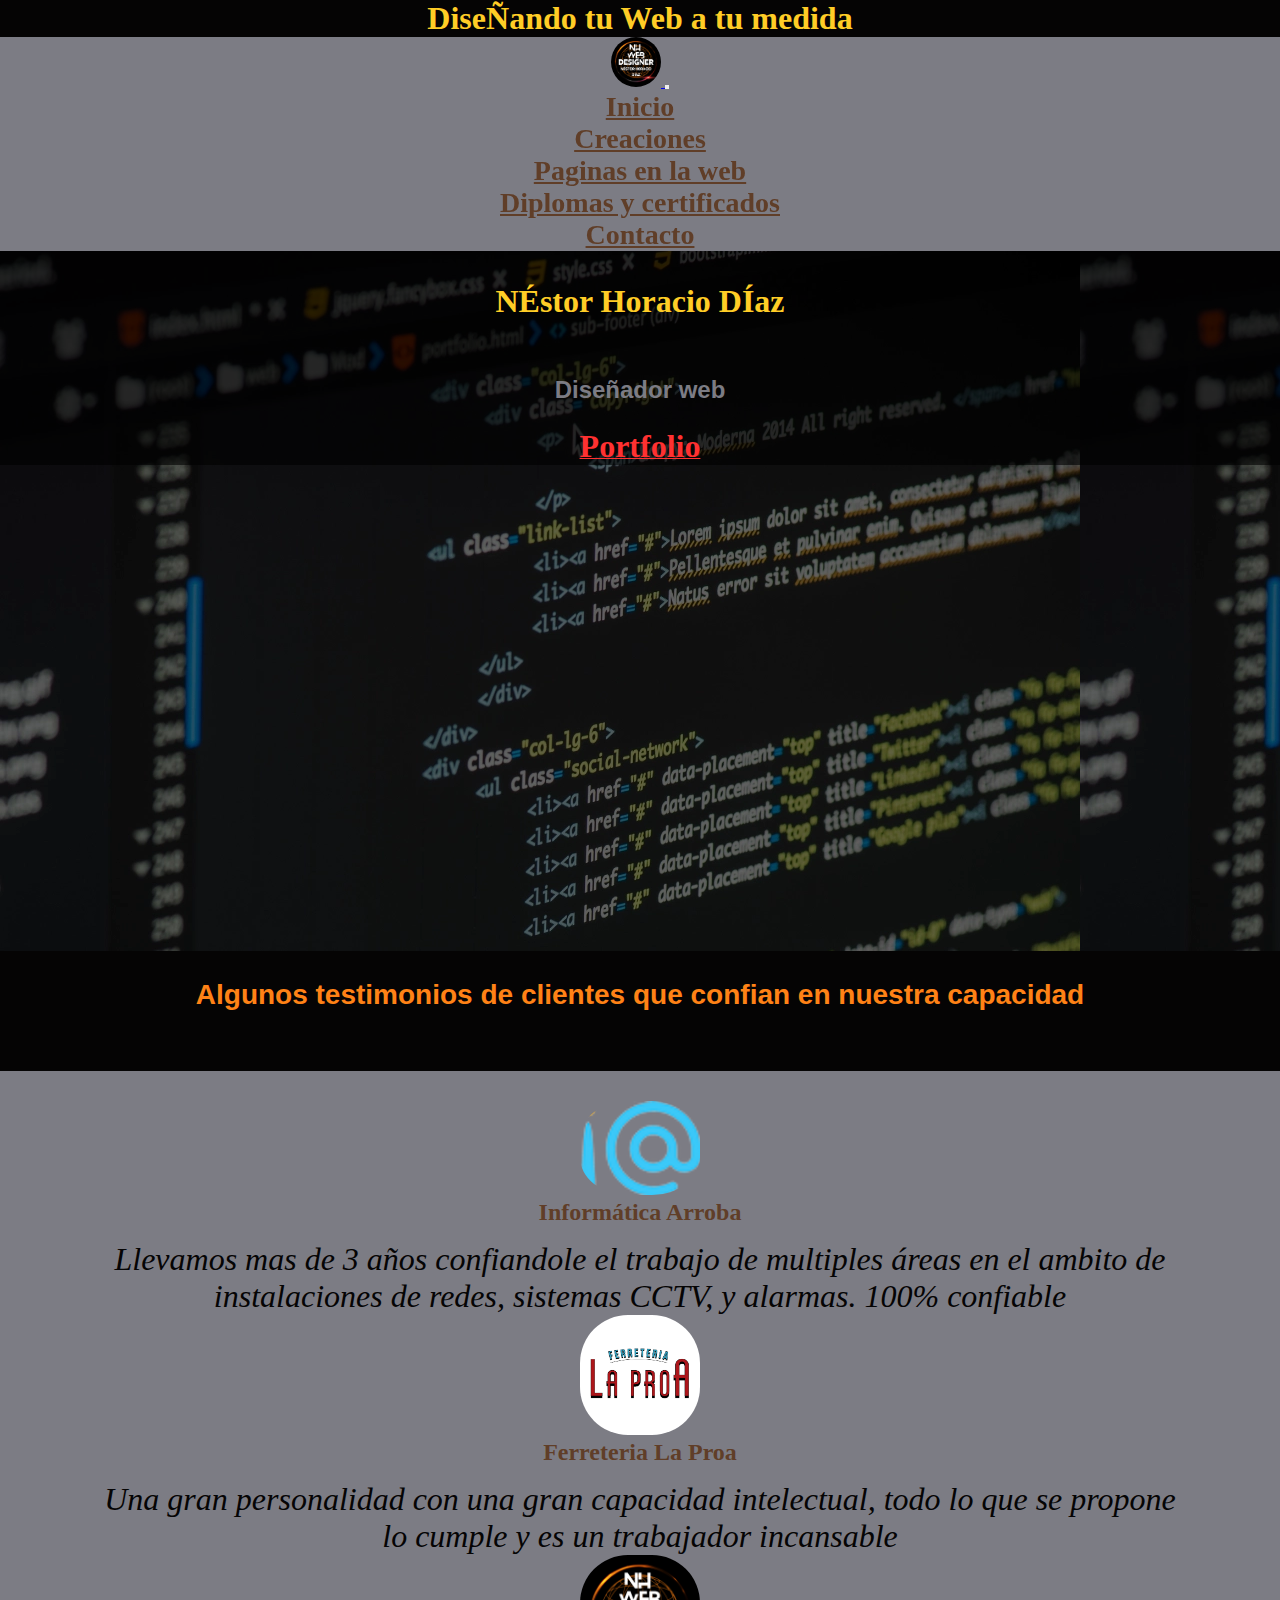
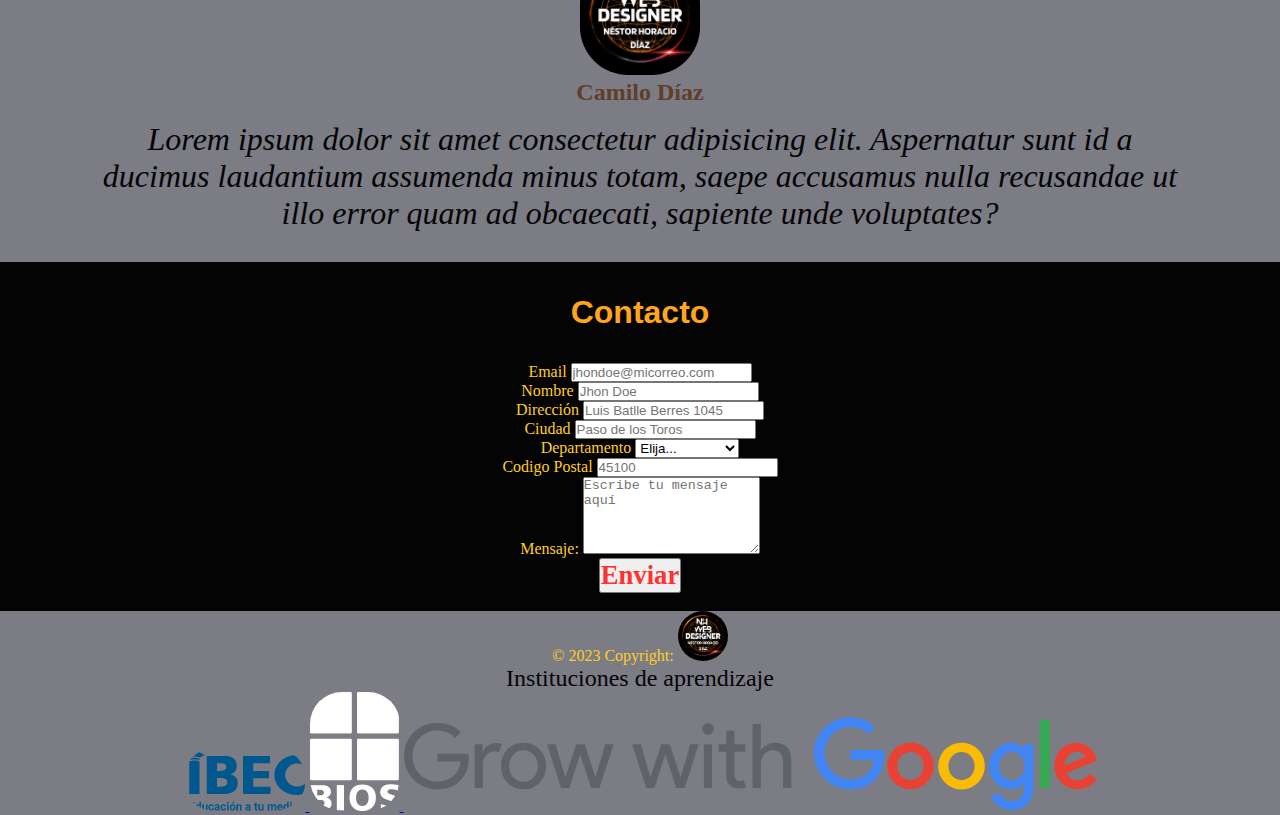
<file: index.html>
<!DOCTYPE html>
<html lang="es">

<head>
    <meta charset="UTF-8">
    <meta name="viewport" content="width=device-width, initial-scale=1.0">
    <meta name="description" content="Soy un diseñador web en continuo crecimiento">
    <meta name="keywords" content="diseño web, html, css, wordpress">
    <meta name="author" content="Nestor Diaz">
    <meta name="robots" content="index, follow">
    <meta property="og:title" content="NH_Web_Designer">
    <meta property="og:description"
        content="Soy Nestor Diaz, estoy en constante capacitación para diseñar tu web a tu medida">
    <meta property="og:image" content="./img/nh web designer.png">
    <link rel=canonical href="">
    <link rel="icon" tipe="image/png" href="/img/nh web designer.png">
    <title>Diseñador web-Nestor Diaz</title>
    <link href="https://cdn.jsdelivr.net/npm/bootstrap@5.3.2/dist/css/bootstrap.min.css" rel="stylesheet"
        integrity="sha384-T3c6CoIi6uLrA9TneNEoa7RxnatzjcDSCmG1MXxSR1GAsXEV/Dwwykc2MPK8M2HN" crossorigin="anonymous">
    <link rel="stylesheet" href="https://cdn.jsdelivr.net/npm/bootstrap-icons@1.11.1/font/bootstrap-icons.css">
    <link href="https://unpkg.com/aos@2.3.1/dist/aos.css" rel="stylesheet">
    <link href="./styles/styles.css" rel="stylesheet" type="text/css">
    <link rel="stylesheet" href="./styles/sss.css">
    <link rel="stylesheet" href="./styles/estilostestimonios.css">
    <script src="https://ajax.googleapis.com/ajax/libs/jquery/2.2.4/jquery.min.js"></script>
    <!--  <script src="./styles/sss.js"></script> -->
    <script>
        jQuery(function ($) {
            $(".slider-testimonial").sss({
                slideShow: true,
                speed: 6000
            });
        });
    </script>
</head>

<body>
    <div class="barra-heaed">
        <h1>DiseÑando tu Web a tu medida</h1>
        <header>
            <!-- Navbar -->
            <nav class="navbar navbar-expand-lg">
                <div class="container-fluid">
                    <a class="navbar-brand" href="#">
                        <img data-aos="zoom-in-down" src="/img/nh web designer.png" alt="Logo" width="50" height="50"
                            class="d-inline-block align-text-top rounded">
                    </a>
                    <button class="navbar-toggler" type="button" data-bs-toggle="collapse" data-bs-target="#navbarNav"
                        aria-controls="navbarNav" aria-expanded="false" aria-label="Toggle navigation">
                        <spam class="navbar-toggler-icon"></spam>
                    </button>
                    <div data-aos="fade-up-left" class="collapse navbar-collapse" id="navbarNav">
                        <ul class="navbar-nav">
                            <li class="nav-item">
                                <a class="nav-link active" aria-current="page" href="index.html">Inicio</a>
                            </li>
                            <li class="nav-item">
                                <a class="nav-link" href="creaciones.html">Creaciones</a>
                            </li>
                            <li class="nav-item">
                                <a class="nav-link" href="paginas-web.html">Paginas en la web</a>
                            </li>
                            <li class="nav-item">
                                <a class="nav-link" href="diplomas-certificados.html">Diplomas y certificados</a>
                            </li>
                            <li class="nav-item ">
                                <a class="nav-link" href="contacto.html">Contacto</a>
                            </li>
                        </ul>
                    </div>
                </div>
            </nav>
            <!-- Navbar -->
            <!-- Background image -->
            <div class="p-5 text-center bg-image" data-aos="fade-right" data-aos-offset="300"
                data-aos-easing="ease-in-sine" style="background-image: url(/img/portada-Website.webp);height: 700px;">
                <div class="mask" style="background-color: rgba(0, 0, 0, 0.6);">
                    <div class="d-flex justify-content-center align-items-center h-100">
                        <div class="text-white">
                            <h2 class="mb-3 h1-color" style="font-family: Blanka;">NÉstor Horacio DÍaz</h2>
                            <h4 class="mb-3">Diseñador web</h4>
                            <a class="btn btn-outline-light btn-lg h5-color" href="creaciones.html"
                                role="button"><span>Portfolio</span></a>
                        </div>
                    </div>
                </div>
                <div class="slider mt-5" id="desaparecer">
                    <div class="slide-track h4-color pt-2">
                        <div class="slide">
                            <svg xmlns="http://www.w3.org/2000/svg" width="250" height="100" fill="currentColor"
                                class="bi bi-wordpress" viewBox="0 0 20 20">
                                <path
                                    d="M12.633 7.653c0-.848-.305-1.435-.566-1.892l-.08-.13c-.317-.51-.594-.958-.594-1.48 0-.63.478-1.218 1.152-1.218.02 0 .039.002.058.003l.031.003A6.838 6.838 0 0 0 8 1.137 6.855 6.855 0 0 0 2.266 4.23c.16.005.313.009.442.009.717 0 1.828-.087 1.828-.087.37-.022.414.521.044.565 0 0-.371.044-.785.065l2.5 7.434 1.5-4.506-1.07-2.929c-.369-.022-.719-.065-.719-.065-.37-.022-.326-.588.043-.566 0 0 1.134.087 1.808.087.718 0 1.83-.087 1.83-.087.37-.022.413.522.043.566 0 0-.372.043-.785.065l2.48 7.377.684-2.287.054-.173c.27-.86.469-1.495.469-2.046zM1.137 8a6.864 6.864 0 0 0 3.868 6.176L1.73 5.206A6.837 6.837 0 0 0 1.137 8z" />
                                <path
                                    d="M6.061 14.583 8.121 8.6l2.109 5.78c.014.033.03.064.049.094a6.854 6.854 0 0 1-4.218.109zm7.96-9.876c.03.219.047.453.047.706 0 .696-.13 1.479-.522 2.458l-2.096 6.06a6.86 6.86 0 0 0 2.572-9.224z" />
                                <path fill-rule="evenodd"
                                    d="M0 8c0-4.411 3.589-8 8-8 4.41 0 8 3.589 8 8s-3.59 8-8 8c-4.411 0-8-3.589-8-8zm.367 0c0 4.209 3.424 7.633 7.633 7.633 4.208 0 7.632-3.424 7.632-7.633C15.632 3.79 12.208.367 8 .367 3.79.367.367 3.79.367 8z" />
                            </svg>
                        </div>
                        <div class="slide">
                            <svg xmlns="http://www.w3.org/2000/svg" width="250" height="100" fill="currentColor"
                                class="bi bi-filetype-html" viewBox="0 0 20 20">
                                <path fill-rule="evenodd"
                                    d="M14 4.5V11h-1V4.5h-2A1.5 1.5 0 0 1 9.5 3V1H4a1 1 0 0 0-1 1v9H2V2a2 2 0 0 1 2-2h5.5L14 4.5Zm-9.736 7.35v3.999h-.791v-1.714H1.79v1.714H1V11.85h.791v1.626h1.682V11.85h.79Zm2.251.662v3.337h-.794v-3.337H4.588v-.662h3.064v.662H6.515Zm2.176 3.337v-2.66h.038l.952 2.159h.516l.946-2.16h.038v2.661h.715V11.85h-.8l-1.14 2.596H9.93L8.79 11.85h-.805v3.999h.706Zm4.71-.674h1.696v.674H12.61V11.85h.79v3.325Z" />
                            </svg>
                        </div>
                        <div class="slide">
                            <svg xmlns="http://www.w3.org/2000/svg" width="250" height="100" fill="currentColor"
                                class="bi bi-filetype-js" viewBox="0 0 20 20">
                                <path fill-rule="evenodd"
                                    d="M14 4.5V14a2 2 0 0 1-2 2H8v-1h4a1 1 0 0 0 1-1V4.5h-2A1.5 1.5 0 0 1 9.5 3V1H4a1 1 0 0 0-1 1v9H2V2a2 2 0 0 1 2-2h5.5L14 4.5ZM3.186 15.29a1.176 1.176 0 0 1-.111-.449h.765a.578.578 0 0 0 .255.384c.07.049.153.087.249.114.095.028.202.041.319.041.164 0 .302-.023.413-.07a.559.559 0 0 0 .255-.193.507.507 0 0 0 .085-.29.387.387 0 0 0-.153-.326c-.101-.08-.255-.144-.462-.193l-.619-.143a1.72 1.72 0 0 1-.539-.214 1.001 1.001 0 0 1-.351-.367 1.068 1.068 0 0 1-.123-.524c0-.244.063-.457.19-.639.127-.181.303-.322.528-.422.224-.1.483-.149.776-.149.305 0 .564.05.78.152.216.102.383.239.5.41.12.17.186.359.2.566h-.75a.56.56 0 0 0-.12-.258.624.624 0 0 0-.247-.181.923.923 0 0 0-.369-.068c-.217 0-.388.05-.513.152a.472.472 0 0 0-.184.384c0 .121.048.22.143.3a.97.97 0 0 0 .405.175l.62.143c.218.05.406.12.566.211.16.09.285.21.375.358.09.148.135.335.135.56 0 .247-.063.466-.188.656a1.216 1.216 0 0 1-.539.439c-.234.105-.52.158-.858.158-.254 0-.476-.03-.665-.09a1.404 1.404 0 0 1-.478-.252 1.13 1.13 0 0 1-.29-.375Zm-3.104-.033A1.32 1.32 0 0 1 0 14.791h.765a.576.576 0 0 0 .073.27.499.499 0 0 0 .454.246c.19 0 .33-.055.422-.164.092-.11.138-.265.138-.466v-2.745h.79v2.725c0 .44-.119.774-.357 1.005-.236.23-.564.345-.984.345a1.59 1.59 0 0 1-.569-.094 1.145 1.145 0 0 1-.407-.266 1.14 1.14 0 0 1-.243-.39Z" />
                            </svg>
                        </div>
                        <div class="slide">
                            <svg xmlns="http://www.w3.org/2000/svg" width="250" height="80" fill="currentColor"
                                class="bi bi-bootstrap" viewBox="0 0 16 16">
                                <path
                                    d="M5.062 12h3.475c1.804 0 2.888-.908 2.888-2.396 0-1.102-.761-1.916-1.904-2.034v-.1c.832-.14 1.482-.93 1.482-1.816 0-1.3-.955-2.11-2.542-2.11H5.062V12zm1.313-4.875V4.658h1.78c.973 0 1.542.457 1.542 1.237 0 .802-.604 1.23-1.764 1.23H6.375zm0 3.762V8.162h1.822c1.236 0 1.887.463 1.887 1.348 0 .896-.627 1.377-1.811 1.377H6.375z" />
                                <path
                                    d="M0 4a4 4 0 0 1 4-4h8a4 4 0 0 1 4 4v8a4 4 0 0 1-4 4H4a4 4 0 0 1-4-4V4zm4-3a3 3 0 0 0-3 3v8a3 3 0 0 0 3 3h8a3 3 0 0 0 3-3V4a3 3 0 0 0-3-3H4z" />
                            </svg>
                        </div>
                        <div class="slide">
                            <svg xmlns="http://www.w3.org/2000/svg" width="250" height="100" fill="currentColor"
                                class="bi bi-filetype-html" viewBox="0 0 20 20">
                                <path fill-rule="evenodd"
                                    d="M14 4.5V11h-1V4.5h-2A1.5 1.5 0 0 1 9.5 3V1H4a1 1 0 0 0-1 1v9H2V2a2 2 0 0 1 2-2h5.5L14 4.5Zm-9.736 7.35v3.999h-.791v-1.714H1.79v1.714H1V11.85h.791v1.626h1.682V11.85h.79Zm2.251.662v3.337h-.794v-3.337H4.588v-.662h3.064v.662H6.515Zm2.176 3.337v-2.66h.038l.952 2.159h.516l.946-2.16h.038v2.661h.715V11.85h-.8l-1.14 2.596H9.93L8.79 11.85h-.805v3.999h.706Zm4.71-.674h1.696v.674H12.61V11.85h.79v3.325Z" />
                            </svg>
                        </div>
                        <div class="slide">
                            <svg xmlns="http://www.w3.org/2000/svg" width="250" height="100" fill="currentColor"
                                class="bi bi-filetype-css" viewBox="0 0 20 20">
                                <path fill-rule="evenodd"
                                    d="M14 4.5V14a2 2 0 0 1-2 2h-1v-1h1a1 1 0 0 0 1-1V4.5h-2A1.5 1.5 0 0 1 9.5 3V1H4a1 1 0 0 0-1 1v9H2V2a2 2 0 0 1 2-2h5.5L14 4.5ZM3.397 14.841a1.13 1.13 0 0 0 .401.823c.13.108.289.192.478.252.19.061.411.091.665.091.338 0 .624-.053.859-.158.236-.105.416-.252.539-.44.125-.189.187-.408.187-.656 0-.224-.045-.41-.134-.56a1.001 1.001 0 0 0-.375-.357 2.027 2.027 0 0 0-.566-.21l-.621-.144a.97.97 0 0 1-.404-.176.37.37 0 0 1-.144-.299c0-.156.062-.284.185-.384.125-.101.296-.152.512-.152.143 0 .266.023.37.068a.624.624 0 0 1 .246.181.56.56 0 0 1 .12.258h.75a1.092 1.092 0 0 0-.2-.566 1.21 1.21 0 0 0-.5-.41 1.813 1.813 0 0 0-.78-.152c-.293 0-.551.05-.776.15-.225.099-.4.24-.527.421-.127.182-.19.395-.19.639 0 .201.04.376.122.524.082.149.2.27.352.367.152.095.332.167.539.213l.618.144c.207.049.361.113.463.193a.387.387 0 0 1 .152.326.505.505 0 0 1-.085.29.559.559 0 0 1-.255.193c-.111.047-.249.07-.413.07-.117 0-.223-.013-.32-.04a.838.838 0 0 1-.248-.115.578.578 0 0 1-.255-.384h-.765ZM.806 13.693c0-.248.034-.46.102-.633a.868.868 0 0 1 .302-.399.814.814 0 0 1 .475-.137c.15 0 .283.032.398.097a.7.7 0 0 1 .272.26.85.85 0 0 1 .12.381h.765v-.072a1.33 1.33 0 0 0-.466-.964 1.441 1.441 0 0 0-.489-.272 1.838 1.838 0 0 0-.606-.097c-.356 0-.66.074-.911.223-.25.148-.44.359-.572.632-.13.274-.196.6-.196.979v.498c0 .379.064.704.193.976.131.271.322.48.572.626.25.145.554.217.914.217.293 0 .554-.055.785-.164.23-.11.414-.26.55-.454a1.27 1.27 0 0 0 .226-.674v-.076h-.764a.799.799 0 0 1-.118.363.7.7 0 0 1-.272.25.874.874 0 0 1-.401.087.845.845 0 0 1-.478-.132.833.833 0 0 1-.299-.392 1.699 1.699 0 0 1-.102-.627v-.495ZM6.78 15.29a1.176 1.176 0 0 1-.111-.449h.764a.578.578 0 0 0 .255.384c.07.049.154.087.25.114.095.028.201.041.319.041.164 0 .301-.023.413-.07a.559.559 0 0 0 .255-.193.507.507 0 0 0 .085-.29.387.387 0 0 0-.153-.326c-.101-.08-.256-.144-.463-.193l-.618-.143a1.72 1.72 0 0 1-.539-.214 1 1 0 0 1-.351-.367 1.068 1.068 0 0 1-.123-.524c0-.244.063-.457.19-.639.127-.181.303-.322.527-.422.225-.1.484-.149.777-.149.304 0 .564.05.779.152.217.102.384.239.5.41.12.17.187.359.2.566h-.75a.56.56 0 0 0-.12-.258.624.624 0 0 0-.246-.181.923.923 0 0 0-.37-.068c-.216 0-.387.05-.512.152a.472.472 0 0 0-.184.384c0 .121.047.22.143.3a.97.97 0 0 0 .404.175l.621.143c.217.05.406.12.566.211.16.09.285.21.375.358.09.148.135.335.135.56 0 .247-.063.466-.188.656a1.216 1.216 0 0 1-.539.439c-.234.105-.52.158-.858.158-.254 0-.476-.03-.665-.09a1.404 1.404 0 0 1-.478-.252 1.13 1.13 0 0 1-.29-.375Z" />
                            </svg>
                        </div>
                        <div class="slide">
                            <svg xmlns="http://www.w3.org/2000/svg" width="250" height="100" fill="currentColor"
                                class="bi bi-filetype-js" viewBox="0 0 20 20">
                                <path fill-rule="evenodd"
                                    d="M14 4.5V14a2 2 0 0 1-2 2H8v-1h4a1 1 0 0 0 1-1V4.5h-2A1.5 1.5 0 0 1 9.5 3V1H4a1 1 0 0 0-1 1v9H2V2a2 2 0 0 1 2-2h5.5L14 4.5ZM3.186 15.29a1.176 1.176 0 0 1-.111-.449h.765a.578.578 0 0 0 .255.384c.07.049.153.087.249.114.095.028.202.041.319.041.164 0 .302-.023.413-.07a.559.559 0 0 0 .255-.193.507.507 0 0 0 .085-.29.387.387 0 0 0-.153-.326c-.101-.08-.255-.144-.462-.193l-.619-.143a1.72 1.72 0 0 1-.539-.214 1.001 1.001 0 0 1-.351-.367 1.068 1.068 0 0 1-.123-.524c0-.244.063-.457.19-.639.127-.181.303-.322.528-.422.224-.1.483-.149.776-.149.305 0 .564.05.78.152.216.102.383.239.5.41.12.17.186.359.2.566h-.75a.56.56 0 0 0-.12-.258.624.624 0 0 0-.247-.181.923.923 0 0 0-.369-.068c-.217 0-.388.05-.513.152a.472.472 0 0 0-.184.384c0 .121.048.22.143.3a.97.97 0 0 0 .405.175l.62.143c.218.05.406.12.566.211.16.09.285.21.375.358.09.148.135.335.135.56 0 .247-.063.466-.188.656a1.216 1.216 0 0 1-.539.439c-.234.105-.52.158-.858.158-.254 0-.476-.03-.665-.09a1.404 1.404 0 0 1-.478-.252 1.13 1.13 0 0 1-.29-.375Zm-3.104-.033A1.32 1.32 0 0 1 0 14.791h.765a.576.576 0 0 0 .073.27.499.499 0 0 0 .454.246c.19 0 .33-.055.422-.164.092-.11.138-.265.138-.466v-2.745h.79v2.725c0 .44-.119.774-.357 1.005-.236.23-.564.345-.984.345a1.59 1.59 0 0 1-.569-.094 1.145 1.145 0 0 1-.407-.266 1.14 1.14 0 0 1-.243-.39Z" />
                            </svg>
                        </div>
                        <div class="slide">
                            <svg xmlns="http://www.w3.org/2000/svg" width="250" height="80" fill="currentColor"
                                class="bi bi-bootstrap" viewBox="0 0 16 16">
                                <path
                                    d="M5.062 12h3.475c1.804 0 2.888-.908 2.888-2.396 0-1.102-.761-1.916-1.904-2.034v-.1c.832-.14 1.482-.93 1.482-1.816 0-1.3-.955-2.11-2.542-2.11H5.062V12zm1.313-4.875V4.658h1.78c.973 0 1.542.457 1.542 1.237 0 .802-.604 1.23-1.764 1.23H6.375zm0 3.762V8.162h1.822c1.236 0 1.887.463 1.887 1.348 0 .896-.627 1.377-1.811 1.377H6.375z" />
                                <path
                                    d="M0 4a4 4 0 0 1 4-4h8a4 4 0 0 1 4 4v8a4 4 0 0 1-4 4H4a4 4 0 0 1-4-4V4zm4-3a3 3 0 0 0-3 3v8a3 3 0 0 0 3 3h8a3 3 0 0 0 3-3V4a3 3 0 0 0-3-3H4z" />
                            </svg>
                        </div>
                        <div class="slide">
                            <svg xmlns="http://www.w3.org/2000/svg" width="250" height="100" fill="currentColor"
                                class="bi bi-filetype-html" viewBox="0 0 20 20">
                                <path fill-rule="evenodd"
                                    d="M14 4.5V11h-1V4.5h-2A1.5 1.5 0 0 1 9.5 3V1H4a1 1 0 0 0-1 1v9H2V2a2 2 0 0 1 2-2h5.5L14 4.5Zm-9.736 7.35v3.999h-.791v-1.714H1.79v1.714H1V11.85h.791v1.626h1.682V11.85h.79Zm2.251.662v3.337h-.794v-3.337H4.588v-.662h3.064v.662H6.515Zm2.176 3.337v-2.66h.038l.952 2.159h.516l.946-2.16h.038v2.661h.715V11.85h-.8l-1.14 2.596H9.93L8.79 11.85h-.805v3.999h.706Zm4.71-.674h1.696v.674H12.61V11.85h.79v3.325Z" />
                            </svg>
                        </div>
                        <div class="slide">
                            <svg xmlns="http://www.w3.org/2000/svg" width="250" height="100" fill="currentColor"
                                class="bi bi-filetype-css" viewBox="0 0 20 20">
                                <path fill-rule="evenodd"
                                    d="M14 4.5V14a2 2 0 0 1-2 2h-1v-1h1a1 1 0 0 0 1-1V4.5h-2A1.5 1.5 0 0 1 9.5 3V1H4a1 1 0 0 0-1 1v9H2V2a2 2 0 0 1 2-2h5.5L14 4.5ZM3.397 14.841a1.13 1.13 0 0 0 .401.823c.13.108.289.192.478.252.19.061.411.091.665.091.338 0 .624-.053.859-.158.236-.105.416-.252.539-.44.125-.189.187-.408.187-.656 0-.224-.045-.41-.134-.56a1.001 1.001 0 0 0-.375-.357 2.027 2.027 0 0 0-.566-.21l-.621-.144a.97.97 0 0 1-.404-.176.37.37 0 0 1-.144-.299c0-.156.062-.284.185-.384.125-.101.296-.152.512-.152.143 0 .266.023.37.068a.624.624 0 0 1 .246.181.56.56 0 0 1 .12.258h.75a1.092 1.092 0 0 0-.2-.566 1.21 1.21 0 0 0-.5-.41 1.813 1.813 0 0 0-.78-.152c-.293 0-.551.05-.776.15-.225.099-.4.24-.527.421-.127.182-.19.395-.19.639 0 .201.04.376.122.524.082.149.2.27.352.367.152.095.332.167.539.213l.618.144c.207.049.361.113.463.193a.387.387 0 0 1 .152.326.505.505 0 0 1-.085.29.559.559 0 0 1-.255.193c-.111.047-.249.07-.413.07-.117 0-.223-.013-.32-.04a.838.838 0 0 1-.248-.115.578.578 0 0 1-.255-.384h-.765ZM.806 13.693c0-.248.034-.46.102-.633a.868.868 0 0 1 .302-.399.814.814 0 0 1 .475-.137c.15 0 .283.032.398.097a.7.7 0 0 1 .272.26.85.85 0 0 1 .12.381h.765v-.072a1.33 1.33 0 0 0-.466-.964 1.441 1.441 0 0 0-.489-.272 1.838 1.838 0 0 0-.606-.097c-.356 0-.66.074-.911.223-.25.148-.44.359-.572.632-.13.274-.196.6-.196.979v.498c0 .379.064.704.193.976.131.271.322.48.572.626.25.145.554.217.914.217.293 0 .554-.055.785-.164.23-.11.414-.26.55-.454a1.27 1.27 0 0 0 .226-.674v-.076h-.764a.799.799 0 0 1-.118.363.7.7 0 0 1-.272.25.874.874 0 0 1-.401.087.845.845 0 0 1-.478-.132.833.833 0 0 1-.299-.392 1.699 1.699 0 0 1-.102-.627v-.495ZM6.78 15.29a1.176 1.176 0 0 1-.111-.449h.764a.578.578 0 0 0 .255.384c.07.049.154.087.25.114.095.028.201.041.319.041.164 0 .301-.023.413-.07a.559.559 0 0 0 .255-.193.507.507 0 0 0 .085-.29.387.387 0 0 0-.153-.326c-.101-.08-.256-.144-.463-.193l-.618-.143a1.72 1.72 0 0 1-.539-.214 1 1 0 0 1-.351-.367 1.068 1.068 0 0 1-.123-.524c0-.244.063-.457.19-.639.127-.181.303-.322.527-.422.225-.1.484-.149.777-.149.304 0 .564.05.779.152.217.102.384.239.5.41.12.17.187.359.2.566h-.75a.56.56 0 0 0-.12-.258.624.624 0 0 0-.246-.181.923.923 0 0 0-.37-.068c-.216 0-.387.05-.512.152a.472.472 0 0 0-.184.384c0 .121.047.22.143.3a.97.97 0 0 0 .404.175l.621.143c.217.05.406.12.566.211.16.09.285.21.375.358.09.148.135.335.135.56 0 .247-.063.466-.188.656a1.216 1.216 0 0 1-.539.439c-.234.105-.52.158-.858.158-.254 0-.476-.03-.665-.09a1.404 1.404 0 0 1-.478-.252 1.13 1.13 0 0 1-.29-.375Z" />
                            </svg>
                        </div>
                        <div class="slide">
                            <svg xmlns="http://www.w3.org/2000/svg" width="250" height="100" fill="currentColor"
                                class="bi bi-filetype-js" viewBox="0 0 20 20">
                                <path fill-rule="evenodd"
                                    d="M14 4.5V14a2 2 0 0 1-2 2H8v-1h4a1 1 0 0 0 1-1V4.5h-2A1.5 1.5 0 0 1 9.5 3V1H4a1 1 0 0 0-1 1v9H2V2a2 2 0 0 1 2-2h5.5L14 4.5ZM3.186 15.29a1.176 1.176 0 0 1-.111-.449h.765a.578.578 0 0 0 .255.384c.07.049.153.087.249.114.095.028.202.041.319.041.164 0 .302-.023.413-.07a.559.559 0 0 0 .255-.193.507.507 0 0 0 .085-.29.387.387 0 0 0-.153-.326c-.101-.08-.255-.144-.462-.193l-.619-.143a1.72 1.72 0 0 1-.539-.214 1.001 1.001 0 0 1-.351-.367 1.068 1.068 0 0 1-.123-.524c0-.244.063-.457.19-.639.127-.181.303-.322.528-.422.224-.1.483-.149.776-.149.305 0 .564.05.78.152.216.102.383.239.5.41.12.17.186.359.2.566h-.75a.56.56 0 0 0-.12-.258.624.624 0 0 0-.247-.181.923.923 0 0 0-.369-.068c-.217 0-.388.05-.513.152a.472.472 0 0 0-.184.384c0 .121.048.22.143.3a.97.97 0 0 0 .405.175l.62.143c.218.05.406.12.566.211.16.09.285.21.375.358.09.148.135.335.135.56 0 .247-.063.466-.188.656a1.216 1.216 0 0 1-.539.439c-.234.105-.52.158-.858.158-.254 0-.476-.03-.665-.09a1.404 1.404 0 0 1-.478-.252 1.13 1.13 0 0 1-.29-.375Zm-3.104-.033A1.32 1.32 0 0 1 0 14.791h.765a.576.576 0 0 0 .073.27.499.499 0 0 0 .454.246c.19 0 .33-.055.422-.164.092-.11.138-.265.138-.466v-2.745h.79v2.725c0 .44-.119.774-.357 1.005-.236.23-.564.345-.984.345a1.59 1.59 0 0 1-.569-.094 1.145 1.145 0 0 1-.407-.266 1.14 1.14 0 0 1-.243-.39Z" />
                            </svg>
                        </div>
                        <div class="slide">
                            <svg xmlns="https://www.vectorlogo.zone/logos/jquery/jquery-horizontal.svg" width="250"
                                height="100">
                            </svg>
                        </div>
                    </div>
                </div>
                <br>
                <div id="desaparecer">
                    <p class=" mt-2 pt-2 fs-1 h5-color">Con el compromiso de un continuo crecimiento en conocimiento
                        para hacer de
                        tu web única</p>
                </div>
            </div>
            <!-- Background image -->
        </header>
        <!-- testimonios -->
        <h3>Algunos testimonios de clientes que confian en nuestra capacidad</h3>
        <div class="section-testimonios col-sm-12 col-md-12">
            <div class="slider-testimonial">
                <div class="testimonial-item">
                    <div class="testimonial-client">
                        <img src="./img/logoarroba.png" alt="logo informatica arroba">
                        <p class="client-name"> Informática Arroba</p>
                    </div>
                    <div class="testimonial-text">
                        <p>Llevamos mas de 3 años confiandole el trabajo de multiples áreas en el ambito de
                            instalaciones de redes, sistemas CCTV, y alarmas. 100% confiable</p>
                    </div>
                </div>
                <div class="testimonial-item">
                    <div class="testimonial-client">
                        <img src="./img/logolaproa.webp" alt="">
                        <p class="client-name">Ferreteria La Proa</p>
                    </div>
                    <div class="testimonial-text ">
                        <p>Una gran personalidad con una gran capacidad intelectual, todo lo que se propone lo cumple y
                            es un trabajador incansable</p>
                    </div>
                </div>
                <div class="testimonial-item">
                    <div class="testimonial-client">
                        <img src="./img/nh web designer.png" alt="">
                        <p class="client-name">Camilo Díaz</p>
                    </div>
                    <div class="testimonial-text">
                        <p>Lorem ipsum dolor sit amet consectetur adipisicing elit. Aspernatur sunt id a ducimus
                            laudantium assumenda minus totam, saepe accusamus nulla recusandae ut illo error quam ad
                            obcaecati, sapiente unde voluptates? </p>
                    </div>
                </div>
            </div>
        </div>
        <!-- form contacto-->
        <div class="d-flex justify-content-center rounded">
            <div id="contacto">
                <h2>Contacto</h2>
                <div class="row">
                    <div class="col-sm-12 col-md-12">
                        <form action="mailto:nesthora@gmail.com" method="POST" enctype="text/plain" class="row g-3">
                            <div class="col-md-6">
                                <label for="inputEmail4" class="form-label">Email</label>
                                <input type="email" class="form-control" id="inputEmail4"
                                    placeholder="jhondoe@micorreo.com">
                            </div>
                            <div class="col-md-6">
                                <label for="inputname" class="form-label">Nombre</label>
                                <input type="text" class="form-control" id="inputname" placeholder="Jhon Doe">
                            </div>
                            <div class="col-12">
                                <label for="inputAddress" class="form-label">Dirección</label>
                                <input type="text" class="form-control" id="inputAddress"
                                    placeholder="Luis Batlle Berres 1045">
                            </div>
                            <div class="col-md-6">
                                <label for="inputCity" class="form-label">Ciudad</label>
                                <input type="text" class="form-control" id="inputCity" placeholder="Paso de los Toros">
                            </div>
                            <div class="col-md-4">
                                <label for="inputState" class="form-label">Departamento</label>
                                <select id="inputState" class="form-select">
                                    <option selected>Elija...</option>
                                    <option>Tacuarembó</option>
                                    <option>Artigas</option>
                                    <option>Canelones</option>
                                    <option>Cerro Largo</option>
                                    <option>Colonia</option>
                                    <option>Durazno</option>
                                    <option>Flores</option>
                                    <option>Florida</option>
                                    <option>Lavalleja</option>
                                    <option>Maldonado</option>
                                    <option>Montevideo</option>
                                    <option>Paysandú</option>
                                    <option>Río Negro</option>
                                    <option>Rivera</option>
                                    <option>Rocha</option>
                                    <option>Salto</option>
                                    <option>San José</option>
                                    <option>Soriano</option>
                                    <option>Treinta y Tres</option>
                                </select>
                            </div>
                            <div class="col-md-2">
                                <label for="inputZip" class="form-label">Codigo Postal</label>
                                <input type="text" class="form-control" id="inputZip" placeholder="45100">
                            </div>
                            <div class="form-group">
                                <label for="mensaje">Mensaje:</label>
                                <textarea class="form-control" id="mensaje" rows="5"
                                    placeholder="Escribe tu mensaje aquí"></textarea>
                            </div>
                            <div class="col-12">
                                <button type="submit"
                                    class="btn btn-outline-light btn-lg h5-color"><span>Enviar</span></button>
                            </div>
                        </form>
                    </div>
                </div>
            </div>
        </div>
        <footer>
            <!-- Section: Social media -->
            <section data-aos="fade-up-left" class="mb-5 mt-3 ps-3 pt-4 text-center text-white">
                <!-- Facebook -->
                <a class="btn btn-outline-light btn-floating m-1 fs-3"
                    href="https://www.facebook.com/profile.php?id=100090872223181" target="_blank" role="button">
                    <i class="bi bi-facebook"></i>
                </a>
                <!-- Twitter -->
                <a class="btn btn-outline-light btn-floating m-1 fs-3" href="https://twitter.com/NH_Web_Designer"
                    target="_blank" role="button">
                    <i class="bi bi-twitter-x"></i>
                </a>
                <!-- Instagram -->
                <a class="btn btn-outline-light btn-floating m-1 fs-3" href="https://www.instagram.com/nh_web_designer/"
                    target="_blank" role="button">
                    <i class="bi bi-instagram"></i>
                </a>
                <!-- Linkedin -->
                <a class="btn btn-outline-light btn-floating m-1 fs-3"
                    href="https://www.linkedin.com/in/nestor-diaz-web-designer/" target="_blank" role="button">
                    <i class="bi bi-linkedin"></i>
                </a>
                <!-- whatsApp -->
                <a aria-label="Chat on WhatsApp" class="btn btn-outline-light btn-floating m-1 fs-3"
                    href="https://wa.me/598099474094/?text=Que%20tal%20soy..." target="_blank" role="button">
                    <i class="bi bi-whatsapp"></i>
                </a>
            </section>
            <!-- Section: Social media -->
            <!-- Copyright -->
            <div class="text-center p-3" id="redes-footer">
                © 2023 Copyright:
                <img src="./img/nh web designer.png" width="50" height="50" class="rounded-pill" alt="logo">
                <p class="bg-color fs-2">Instituciones de aprendizaje</p>
                <a href="https://www.ibec.edu.uy/" target="_blank"> <img src="./img/logo-ibec.png" class="rounded-2"
                        alt="logo ibec">
                </a>
                <a href="https://www.biosportal.com/" target="_blank"> <img src="./img/logo-bios.png" class="rounded-2"
                        alt="logo bios">
                </a>
                <a href="https://grow.google/intl/es/courses-and-tools/?category=business&topic=coding-development"
                    target="_blank"> <img src="./img/logo google activate.svg" class="rounded-2"
                        alt="logo google activate">
                </a>
            </div>
            <!-- Copyright -->
        </footer>
        <script src="https://unpkg.com/aos@2.3.1/dist/aos.js"></script>
        <script src="https://cdn.jsdelivr.net/npm/bootstrap@5.3.2/dist/js/bootstrap.bundle.min.js"
            integrity="sha384-C6RzsynM9kWDrMNeT87bh95OGNyZPhcTNXj1NW7RuBCsyN/o0jlpcV8Qyq46cDfL"
            crossorigin="anonymous"></script>
        <script>
            AOS.init({
                easing: 'ease-out-back',
                duration: 2500
            });
        </script>
</body>

</html>
</file>
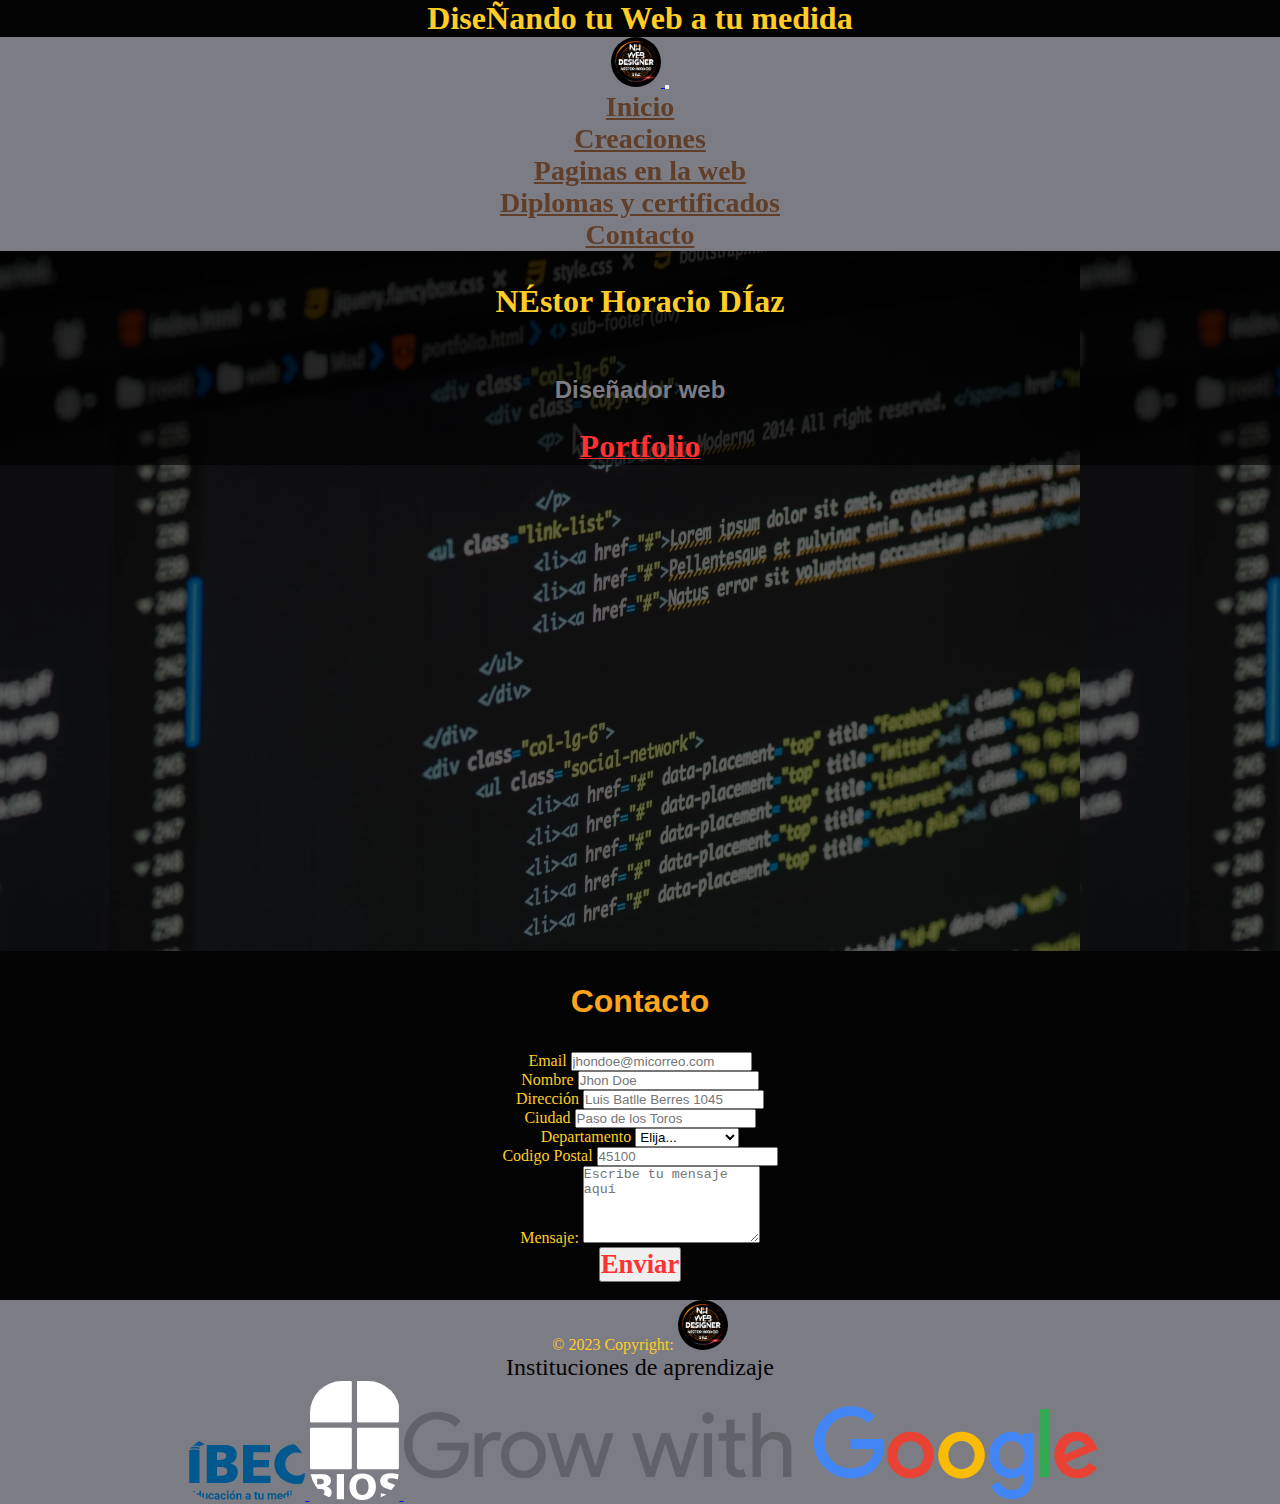
<file: contacto.html>
<!DOCTYPE html>
<html lang="es">

<head>
    <meta charset="UTF-8">
    <meta name="viewport" content="width=device-width, initial-scale=1.0">
    <meta name="description" content="Soy un diseñador web en continuo crecimiento">
    <meta name="keywords" content="diseño web, html, css, wordpress">
    <meta name="author" content="Nestor Diaz">
    <meta name="robots" content="index, follow">
    <meta property="og:title" content="NH_Web_Designer">
    <meta property="og:description"
        content="Soy Nestor Diaz, estoy en constante capacitación para diseñar tu web a tu medida">
    <meta property="og:image" content="./img/nh web designer.png">

    <link rel=canonical href="">
    <link rel="icon" tipe="image/png" href="/img/nh web designer.png">
    <title>Diseñador web-Nestor Diaz</title>
    <link href="https://cdn.jsdelivr.net/npm/bootstrap@5.3.2/dist/css/bootstrap.min.css" rel="stylesheet"
        integrity="sha384-T3c6CoIi6uLrA9TneNEoa7RxnatzjcDSCmG1MXxSR1GAsXEV/Dwwykc2MPK8M2HN" crossorigin="anonymous">
    <link rel="stylesheet" href="https://cdn.jsdelivr.net/npm/bootstrap-icons@1.11.1/font/bootstrap-icons.css">
    <link href="https://unpkg.com/aos@2.3.1/dist/aos.css" rel="stylesheet">
    <link href="./styles/styles.css" rel="stylesheet" type="text/css">
    <link rel="stylesheet" href="./styles/sss.css">
    <link rel="canonical" href="">
    <script src="https://ajax.googleapis.com/ajax/libs/jquery/2.2.4/jquery.min.js"></script>
    <script src="./styles/sss.js"></script>
    <script>
        jQuery(function ($) {
            $(".slider-testimonial").sss({
                slideShow: true,
                speed: 5000
            });
        });
    </script>
</head>

<body>
    <div class="barra-heaed">
        <h1>DiseÑando tu Web a tu medida</h1>
        <header>
            <!-- Navbar -->
            <nav class="navbar navbar-expand-lg">
                <div class="container-fluid">
                    <a class="navbar-brand" href="#">
                        <img data-aos="zoom-in-down" src="/img/nh web designer.png" alt="Logo" width="50" height="50"
                            class="d-inline-block align-text-top rounded">
                    </a>
                    <button class="navbar-toggler" type="button" data-bs-toggle="collapse" data-bs-target="#navbarNav"
                        aria-controls="navbarNav" aria-expanded="false" aria-label="Toggle navigation">
                        <spam class="navbar-toggler-icon"></spam>
                    </button>
                    <div data-aos="fade-up-left" class="collapse navbar-collapse" id="navbarNav">
                        <ul class="navbar-nav">
                            <li class="nav-item">
                                <a class="nav-link" aria-current="page" href="index.html">Inicio</a>
                            </li>
                            <li class="nav-item">
                                <a class="nav-link" href="creaciones.html">Creaciones</a>
                            </li>
                            <li class="nav-item">
                                <a class="nav-link" href="paginas-web.html">Paginas en la web</a>
                            </li>
                            <li class="nav-item">
                                <a class="nav-link" href="diplomas-certificados.html">Diplomas y certificados</a>
                            </li>
                            <li class="nav-item ">
                                <a class="nav-link active" href="contacto.html">Contacto</a>
                            </li>
                        </ul>
                    </div>
                </div>
            </nav>
            <!-- Navbar -->
            <!-- Background image -->
            <div class="p-5 text-center bg-image" data-aos="fade-right" data-aos-offset="300"
                data-aos-easing="ease-in-sine" style="background-image: url(/img/portada-Website.webp);height: 700px;">
                <div class="mask" style="background-color: rgba(0, 0, 0, 0.6);">
                    <div class="d-flex justify-content-center align-items-center h-100">
                        <div class="text-white">
                            <h2 class="mb-3 h1-color" style="font-family: Blanka;">NÉstor Horacio DÍaz</h2>
                            <h4 class="mb-3">Diseñador web</h4>
                            <a class="btn btn-outline-light btn-lg h5-color" href="creaciones.html"
                                role="button"><span>Portfolio</span></a>
                        </div>
                    </div>
                </div>
                <div class="slider mt-5" id="desaparecer">
                    <div class="slide-track h4-color pt-2">
                        <div class="slide">
                            <svg xmlns="http://www.w3.org/2000/svg" width="250" height="100" fill="currentColor"
                                class="bi bi-wordpress" viewBox="0 0 20 20">
                                <path
                                    d="M12.633 7.653c0-.848-.305-1.435-.566-1.892l-.08-.13c-.317-.51-.594-.958-.594-1.48 0-.63.478-1.218 1.152-1.218.02 0 .039.002.058.003l.031.003A6.838 6.838 0 0 0 8 1.137 6.855 6.855 0 0 0 2.266 4.23c.16.005.313.009.442.009.717 0 1.828-.087 1.828-.087.37-.022.414.521.044.565 0 0-.371.044-.785.065l2.5 7.434 1.5-4.506-1.07-2.929c-.369-.022-.719-.065-.719-.065-.37-.022-.326-.588.043-.566 0 0 1.134.087 1.808.087.718 0 1.83-.087 1.83-.087.37-.022.413.522.043.566 0 0-.372.043-.785.065l2.48 7.377.684-2.287.054-.173c.27-.86.469-1.495.469-2.046zM1.137 8a6.864 6.864 0 0 0 3.868 6.176L1.73 5.206A6.837 6.837 0 0 0 1.137 8z" />
                                <path
                                    d="M6.061 14.583 8.121 8.6l2.109 5.78c.014.033.03.064.049.094a6.854 6.854 0 0 1-4.218.109zm7.96-9.876c.03.219.047.453.047.706 0 .696-.13 1.479-.522 2.458l-2.096 6.06a6.86 6.86 0 0 0 2.572-9.224z" />
                                <path fill-rule="evenodd"
                                    d="M0 8c0-4.411 3.589-8 8-8 4.41 0 8 3.589 8 8s-3.59 8-8 8c-4.411 0-8-3.589-8-8zm.367 0c0 4.209 3.424 7.633 7.633 7.633 4.208 0 7.632-3.424 7.632-7.633C15.632 3.79 12.208.367 8 .367 3.79.367.367 3.79.367 8z" />
                            </svg>
                        </div>
                        <div class="slide">
                            <svg xmlns="http://www.w3.org/2000/svg" width="250" height="100" fill="currentColor"
                                class="bi bi-filetype-html" viewBox="0 0 20 20">
                                <path fill-rule="evenodd"
                                    d="M14 4.5V11h-1V4.5h-2A1.5 1.5 0 0 1 9.5 3V1H4a1 1 0 0 0-1 1v9H2V2a2 2 0 0 1 2-2h5.5L14 4.5Zm-9.736 7.35v3.999h-.791v-1.714H1.79v1.714H1V11.85h.791v1.626h1.682V11.85h.79Zm2.251.662v3.337h-.794v-3.337H4.588v-.662h3.064v.662H6.515Zm2.176 3.337v-2.66h.038l.952 2.159h.516l.946-2.16h.038v2.661h.715V11.85h-.8l-1.14 2.596H9.93L8.79 11.85h-.805v3.999h.706Zm4.71-.674h1.696v.674H12.61V11.85h.79v3.325Z" />
                            </svg>
                        </div>
                        <div class="slide">
                            <svg xmlns="http://www.w3.org/2000/svg" width="250" height="100" fill="currentColor"
                                class="bi bi-filetype-js" viewBox="0 0 20 20">
                                <path fill-rule="evenodd"
                                    d="M14 4.5V14a2 2 0 0 1-2 2H8v-1h4a1 1 0 0 0 1-1V4.5h-2A1.5 1.5 0 0 1 9.5 3V1H4a1 1 0 0 0-1 1v9H2V2a2 2 0 0 1 2-2h5.5L14 4.5ZM3.186 15.29a1.176 1.176 0 0 1-.111-.449h.765a.578.578 0 0 0 .255.384c.07.049.153.087.249.114.095.028.202.041.319.041.164 0 .302-.023.413-.07a.559.559 0 0 0 .255-.193.507.507 0 0 0 .085-.29.387.387 0 0 0-.153-.326c-.101-.08-.255-.144-.462-.193l-.619-.143a1.72 1.72 0 0 1-.539-.214 1.001 1.001 0 0 1-.351-.367 1.068 1.068 0 0 1-.123-.524c0-.244.063-.457.19-.639.127-.181.303-.322.528-.422.224-.1.483-.149.776-.149.305 0 .564.05.78.152.216.102.383.239.5.41.12.17.186.359.2.566h-.75a.56.56 0 0 0-.12-.258.624.624 0 0 0-.247-.181.923.923 0 0 0-.369-.068c-.217 0-.388.05-.513.152a.472.472 0 0 0-.184.384c0 .121.048.22.143.3a.97.97 0 0 0 .405.175l.62.143c.218.05.406.12.566.211.16.09.285.21.375.358.09.148.135.335.135.56 0 .247-.063.466-.188.656a1.216 1.216 0 0 1-.539.439c-.234.105-.52.158-.858.158-.254 0-.476-.03-.665-.09a1.404 1.404 0 0 1-.478-.252 1.13 1.13 0 0 1-.29-.375Zm-3.104-.033A1.32 1.32 0 0 1 0 14.791h.765a.576.576 0 0 0 .073.27.499.499 0 0 0 .454.246c.19 0 .33-.055.422-.164.092-.11.138-.265.138-.466v-2.745h.79v2.725c0 .44-.119.774-.357 1.005-.236.23-.564.345-.984.345a1.59 1.59 0 0 1-.569-.094 1.145 1.145 0 0 1-.407-.266 1.14 1.14 0 0 1-.243-.39Z" />
                            </svg>
                        </div>
                        <div class="slide">
                            <svg xmlns="http://www.w3.org/2000/svg" width="250" height="80" fill="currentColor"
                                class="bi bi-bootstrap" viewBox="0 0 16 16">
                                <path
                                    d="M5.062 12h3.475c1.804 0 2.888-.908 2.888-2.396 0-1.102-.761-1.916-1.904-2.034v-.1c.832-.14 1.482-.93 1.482-1.816 0-1.3-.955-2.11-2.542-2.11H5.062V12zm1.313-4.875V4.658h1.78c.973 0 1.542.457 1.542 1.237 0 .802-.604 1.23-1.764 1.23H6.375zm0 3.762V8.162h1.822c1.236 0 1.887.463 1.887 1.348 0 .896-.627 1.377-1.811 1.377H6.375z" />
                                <path
                                    d="M0 4a4 4 0 0 1 4-4h8a4 4 0 0 1 4 4v8a4 4 0 0 1-4 4H4a4 4 0 0 1-4-4V4zm4-3a3 3 0 0 0-3 3v8a3 3 0 0 0 3 3h8a3 3 0 0 0 3-3V4a3 3 0 0 0-3-3H4z" />
                            </svg>
                        </div>
                        <div class="slide">
                            <svg xmlns="http://www.w3.org/2000/svg" width="250" height="100" fill="currentColor"
                                class="bi bi-filetype-html" viewBox="0 0 20 20">
                                <path fill-rule="evenodd"
                                    d="M14 4.5V11h-1V4.5h-2A1.5 1.5 0 0 1 9.5 3V1H4a1 1 0 0 0-1 1v9H2V2a2 2 0 0 1 2-2h5.5L14 4.5Zm-9.736 7.35v3.999h-.791v-1.714H1.79v1.714H1V11.85h.791v1.626h1.682V11.85h.79Zm2.251.662v3.337h-.794v-3.337H4.588v-.662h3.064v.662H6.515Zm2.176 3.337v-2.66h.038l.952 2.159h.516l.946-2.16h.038v2.661h.715V11.85h-.8l-1.14 2.596H9.93L8.79 11.85h-.805v3.999h.706Zm4.71-.674h1.696v.674H12.61V11.85h.79v3.325Z" />
                            </svg>
                        </div>
                        <div class="slide">
                            <svg xmlns="http://www.w3.org/2000/svg" width="250" height="100" fill="currentColor"
                                class="bi bi-filetype-css" viewBox="0 0 20 20">
                                <path fill-rule="evenodd"
                                    d="M14 4.5V14a2 2 0 0 1-2 2h-1v-1h1a1 1 0 0 0 1-1V4.5h-2A1.5 1.5 0 0 1 9.5 3V1H4a1 1 0 0 0-1 1v9H2V2a2 2 0 0 1 2-2h5.5L14 4.5ZM3.397 14.841a1.13 1.13 0 0 0 .401.823c.13.108.289.192.478.252.19.061.411.091.665.091.338 0 .624-.053.859-.158.236-.105.416-.252.539-.44.125-.189.187-.408.187-.656 0-.224-.045-.41-.134-.56a1.001 1.001 0 0 0-.375-.357 2.027 2.027 0 0 0-.566-.21l-.621-.144a.97.97 0 0 1-.404-.176.37.37 0 0 1-.144-.299c0-.156.062-.284.185-.384.125-.101.296-.152.512-.152.143 0 .266.023.37.068a.624.624 0 0 1 .246.181.56.56 0 0 1 .12.258h.75a1.092 1.092 0 0 0-.2-.566 1.21 1.21 0 0 0-.5-.41 1.813 1.813 0 0 0-.78-.152c-.293 0-.551.05-.776.15-.225.099-.4.24-.527.421-.127.182-.19.395-.19.639 0 .201.04.376.122.524.082.149.2.27.352.367.152.095.332.167.539.213l.618.144c.207.049.361.113.463.193a.387.387 0 0 1 .152.326.505.505 0 0 1-.085.29.559.559 0 0 1-.255.193c-.111.047-.249.07-.413.07-.117 0-.223-.013-.32-.04a.838.838 0 0 1-.248-.115.578.578 0 0 1-.255-.384h-.765ZM.806 13.693c0-.248.034-.46.102-.633a.868.868 0 0 1 .302-.399.814.814 0 0 1 .475-.137c.15 0 .283.032.398.097a.7.7 0 0 1 .272.26.85.85 0 0 1 .12.381h.765v-.072a1.33 1.33 0 0 0-.466-.964 1.441 1.441 0 0 0-.489-.272 1.838 1.838 0 0 0-.606-.097c-.356 0-.66.074-.911.223-.25.148-.44.359-.572.632-.13.274-.196.6-.196.979v.498c0 .379.064.704.193.976.131.271.322.48.572.626.25.145.554.217.914.217.293 0 .554-.055.785-.164.23-.11.414-.26.55-.454a1.27 1.27 0 0 0 .226-.674v-.076h-.764a.799.799 0 0 1-.118.363.7.7 0 0 1-.272.25.874.874 0 0 1-.401.087.845.845 0 0 1-.478-.132.833.833 0 0 1-.299-.392 1.699 1.699 0 0 1-.102-.627v-.495ZM6.78 15.29a1.176 1.176 0 0 1-.111-.449h.764a.578.578 0 0 0 .255.384c.07.049.154.087.25.114.095.028.201.041.319.041.164 0 .301-.023.413-.07a.559.559 0 0 0 .255-.193.507.507 0 0 0 .085-.29.387.387 0 0 0-.153-.326c-.101-.08-.256-.144-.463-.193l-.618-.143a1.72 1.72 0 0 1-.539-.214 1 1 0 0 1-.351-.367 1.068 1.068 0 0 1-.123-.524c0-.244.063-.457.19-.639.127-.181.303-.322.527-.422.225-.1.484-.149.777-.149.304 0 .564.05.779.152.217.102.384.239.5.41.12.17.187.359.2.566h-.75a.56.56 0 0 0-.12-.258.624.624 0 0 0-.246-.181.923.923 0 0 0-.37-.068c-.216 0-.387.05-.512.152a.472.472 0 0 0-.184.384c0 .121.047.22.143.3a.97.97 0 0 0 .404.175l.621.143c.217.05.406.12.566.211.16.09.285.21.375.358.09.148.135.335.135.56 0 .247-.063.466-.188.656a1.216 1.216 0 0 1-.539.439c-.234.105-.52.158-.858.158-.254 0-.476-.03-.665-.09a1.404 1.404 0 0 1-.478-.252 1.13 1.13 0 0 1-.29-.375Z" />
                            </svg>
                        </div>
                        <div class="slide">
                            <svg xmlns="http://www.w3.org/2000/svg" width="250" height="100" fill="currentColor"
                                class="bi bi-filetype-js" viewBox="0 0 20 20">
                                <path fill-rule="evenodd"
                                    d="M14 4.5V14a2 2 0 0 1-2 2H8v-1h4a1 1 0 0 0 1-1V4.5h-2A1.5 1.5 0 0 1 9.5 3V1H4a1 1 0 0 0-1 1v9H2V2a2 2 0 0 1 2-2h5.5L14 4.5ZM3.186 15.29a1.176 1.176 0 0 1-.111-.449h.765a.578.578 0 0 0 .255.384c.07.049.153.087.249.114.095.028.202.041.319.041.164 0 .302-.023.413-.07a.559.559 0 0 0 .255-.193.507.507 0 0 0 .085-.29.387.387 0 0 0-.153-.326c-.101-.08-.255-.144-.462-.193l-.619-.143a1.72 1.72 0 0 1-.539-.214 1.001 1.001 0 0 1-.351-.367 1.068 1.068 0 0 1-.123-.524c0-.244.063-.457.19-.639.127-.181.303-.322.528-.422.224-.1.483-.149.776-.149.305 0 .564.05.78.152.216.102.383.239.5.41.12.17.186.359.2.566h-.75a.56.56 0 0 0-.12-.258.624.624 0 0 0-.247-.181.923.923 0 0 0-.369-.068c-.217 0-.388.05-.513.152a.472.472 0 0 0-.184.384c0 .121.048.22.143.3a.97.97 0 0 0 .405.175l.62.143c.218.05.406.12.566.211.16.09.285.21.375.358.09.148.135.335.135.56 0 .247-.063.466-.188.656a1.216 1.216 0 0 1-.539.439c-.234.105-.52.158-.858.158-.254 0-.476-.03-.665-.09a1.404 1.404 0 0 1-.478-.252 1.13 1.13 0 0 1-.29-.375Zm-3.104-.033A1.32 1.32 0 0 1 0 14.791h.765a.576.576 0 0 0 .073.27.499.499 0 0 0 .454.246c.19 0 .33-.055.422-.164.092-.11.138-.265.138-.466v-2.745h.79v2.725c0 .44-.119.774-.357 1.005-.236.23-.564.345-.984.345a1.59 1.59 0 0 1-.569-.094 1.145 1.145 0 0 1-.407-.266 1.14 1.14 0 0 1-.243-.39Z" />
                            </svg>
                        </div>
                        <div class="slide">
                            <svg xmlns="http://www.w3.org/2000/svg" width="250" height="80" fill="currentColor"
                                class="bi bi-bootstrap" viewBox="0 0 16 16">
                                <path
                                    d="M5.062 12h3.475c1.804 0 2.888-.908 2.888-2.396 0-1.102-.761-1.916-1.904-2.034v-.1c.832-.14 1.482-.93 1.482-1.816 0-1.3-.955-2.11-2.542-2.11H5.062V12zm1.313-4.875V4.658h1.78c.973 0 1.542.457 1.542 1.237 0 .802-.604 1.23-1.764 1.23H6.375zm0 3.762V8.162h1.822c1.236 0 1.887.463 1.887 1.348 0 .896-.627 1.377-1.811 1.377H6.375z" />
                                <path
                                    d="M0 4a4 4 0 0 1 4-4h8a4 4 0 0 1 4 4v8a4 4 0 0 1-4 4H4a4 4 0 0 1-4-4V4zm4-3a3 3 0 0 0-3 3v8a3 3 0 0 0 3 3h8a3 3 0 0 0 3-3V4a3 3 0 0 0-3-3H4z" />
                            </svg>
                        </div>
                        <div class="slide">
                            <svg xmlns="http://www.w3.org/2000/svg" width="250" height="100" fill="currentColor"
                                class="bi bi-filetype-html" viewBox="0 0 20 20">
                                <path fill-rule="evenodd"
                                    d="M14 4.5V11h-1V4.5h-2A1.5 1.5 0 0 1 9.5 3V1H4a1 1 0 0 0-1 1v9H2V2a2 2 0 0 1 2-2h5.5L14 4.5Zm-9.736 7.35v3.999h-.791v-1.714H1.79v1.714H1V11.85h.791v1.626h1.682V11.85h.79Zm2.251.662v3.337h-.794v-3.337H4.588v-.662h3.064v.662H6.515Zm2.176 3.337v-2.66h.038l.952 2.159h.516l.946-2.16h.038v2.661h.715V11.85h-.8l-1.14 2.596H9.93L8.79 11.85h-.805v3.999h.706Zm4.71-.674h1.696v.674H12.61V11.85h.79v3.325Z" />
                            </svg>
                        </div>
                        <div class="slide">
                            <svg xmlns="http://www.w3.org/2000/svg" width="250" height="100" fill="currentColor"
                                class="bi bi-filetype-css" viewBox="0 0 20 20">
                                <path fill-rule="evenodd"
                                    d="M14 4.5V14a2 2 0 0 1-2 2h-1v-1h1a1 1 0 0 0 1-1V4.5h-2A1.5 1.5 0 0 1 9.5 3V1H4a1 1 0 0 0-1 1v9H2V2a2 2 0 0 1 2-2h5.5L14 4.5ZM3.397 14.841a1.13 1.13 0 0 0 .401.823c.13.108.289.192.478.252.19.061.411.091.665.091.338 0 .624-.053.859-.158.236-.105.416-.252.539-.44.125-.189.187-.408.187-.656 0-.224-.045-.41-.134-.56a1.001 1.001 0 0 0-.375-.357 2.027 2.027 0 0 0-.566-.21l-.621-.144a.97.97 0 0 1-.404-.176.37.37 0 0 1-.144-.299c0-.156.062-.284.185-.384.125-.101.296-.152.512-.152.143 0 .266.023.37.068a.624.624 0 0 1 .246.181.56.56 0 0 1 .12.258h.75a1.092 1.092 0 0 0-.2-.566 1.21 1.21 0 0 0-.5-.41 1.813 1.813 0 0 0-.78-.152c-.293 0-.551.05-.776.15-.225.099-.4.24-.527.421-.127.182-.19.395-.19.639 0 .201.04.376.122.524.082.149.2.27.352.367.152.095.332.167.539.213l.618.144c.207.049.361.113.463.193a.387.387 0 0 1 .152.326.505.505 0 0 1-.085.29.559.559 0 0 1-.255.193c-.111.047-.249.07-.413.07-.117 0-.223-.013-.32-.04a.838.838 0 0 1-.248-.115.578.578 0 0 1-.255-.384h-.765ZM.806 13.693c0-.248.034-.46.102-.633a.868.868 0 0 1 .302-.399.814.814 0 0 1 .475-.137c.15 0 .283.032.398.097a.7.7 0 0 1 .272.26.85.85 0 0 1 .12.381h.765v-.072a1.33 1.33 0 0 0-.466-.964 1.441 1.441 0 0 0-.489-.272 1.838 1.838 0 0 0-.606-.097c-.356 0-.66.074-.911.223-.25.148-.44.359-.572.632-.13.274-.196.6-.196.979v.498c0 .379.064.704.193.976.131.271.322.48.572.626.25.145.554.217.914.217.293 0 .554-.055.785-.164.23-.11.414-.26.55-.454a1.27 1.27 0 0 0 .226-.674v-.076h-.764a.799.799 0 0 1-.118.363.7.7 0 0 1-.272.25.874.874 0 0 1-.401.087.845.845 0 0 1-.478-.132.833.833 0 0 1-.299-.392 1.699 1.699 0 0 1-.102-.627v-.495ZM6.78 15.29a1.176 1.176 0 0 1-.111-.449h.764a.578.578 0 0 0 .255.384c.07.049.154.087.25.114.095.028.201.041.319.041.164 0 .301-.023.413-.07a.559.559 0 0 0 .255-.193.507.507 0 0 0 .085-.29.387.387 0 0 0-.153-.326c-.101-.08-.256-.144-.463-.193l-.618-.143a1.72 1.72 0 0 1-.539-.214 1 1 0 0 1-.351-.367 1.068 1.068 0 0 1-.123-.524c0-.244.063-.457.19-.639.127-.181.303-.322.527-.422.225-.1.484-.149.777-.149.304 0 .564.05.779.152.217.102.384.239.5.41.12.17.187.359.2.566h-.75a.56.56 0 0 0-.12-.258.624.624 0 0 0-.246-.181.923.923 0 0 0-.37-.068c-.216 0-.387.05-.512.152a.472.472 0 0 0-.184.384c0 .121.047.22.143.3a.97.97 0 0 0 .404.175l.621.143c.217.05.406.12.566.211.16.09.285.21.375.358.09.148.135.335.135.56 0 .247-.063.466-.188.656a1.216 1.216 0 0 1-.539.439c-.234.105-.52.158-.858.158-.254 0-.476-.03-.665-.09a1.404 1.404 0 0 1-.478-.252 1.13 1.13 0 0 1-.29-.375Z" />
                            </svg>
                        </div>
                        <div class="slide">
                            <svg xmlns="http://www.w3.org/2000/svg" width="250" height="100" fill="currentColor"
                                class="bi bi-filetype-js" viewBox="0 0 20 20">
                                <path fill-rule="evenodd"
                                    d="M14 4.5V14a2 2 0 0 1-2 2H8v-1h4a1 1 0 0 0 1-1V4.5h-2A1.5 1.5 0 0 1 9.5 3V1H4a1 1 0 0 0-1 1v9H2V2a2 2 0 0 1 2-2h5.5L14 4.5ZM3.186 15.29a1.176 1.176 0 0 1-.111-.449h.765a.578.578 0 0 0 .255.384c.07.049.153.087.249.114.095.028.202.041.319.041.164 0 .302-.023.413-.07a.559.559 0 0 0 .255-.193.507.507 0 0 0 .085-.29.387.387 0 0 0-.153-.326c-.101-.08-.255-.144-.462-.193l-.619-.143a1.72 1.72 0 0 1-.539-.214 1.001 1.001 0 0 1-.351-.367 1.068 1.068 0 0 1-.123-.524c0-.244.063-.457.19-.639.127-.181.303-.322.528-.422.224-.1.483-.149.776-.149.305 0 .564.05.78.152.216.102.383.239.5.41.12.17.186.359.2.566h-.75a.56.56 0 0 0-.12-.258.624.624 0 0 0-.247-.181.923.923 0 0 0-.369-.068c-.217 0-.388.05-.513.152a.472.472 0 0 0-.184.384c0 .121.048.22.143.3a.97.97 0 0 0 .405.175l.62.143c.218.05.406.12.566.211.16.09.285.21.375.358.09.148.135.335.135.56 0 .247-.063.466-.188.656a1.216 1.216 0 0 1-.539.439c-.234.105-.52.158-.858.158-.254 0-.476-.03-.665-.09a1.404 1.404 0 0 1-.478-.252 1.13 1.13 0 0 1-.29-.375Zm-3.104-.033A1.32 1.32 0 0 1 0 14.791h.765a.576.576 0 0 0 .073.27.499.499 0 0 0 .454.246c.19 0 .33-.055.422-.164.092-.11.138-.265.138-.466v-2.745h.79v2.725c0 .44-.119.774-.357 1.005-.236.23-.564.345-.984.345a1.59 1.59 0 0 1-.569-.094 1.145 1.145 0 0 1-.407-.266 1.14 1.14 0 0 1-.243-.39Z" />
                            </svg>
                        </div>
                        <div class="slide">
                            <svg xmlns="https://www.vectorlogo.zone/logos/jquery/jquery-horizontal.svg" width="250"
                                height="100">
                            </svg>
                        </div>
                    </div>
                </div>
                <br>
                <div id="desaparecer">
                    <p class=" mt-2 pt-2 fs-1 h5-color">Con el compromiso de un continuo crecimiento en conocimiento
                        para hacer de tu web única</p>
                </div>
            </div>
            <!-- Background image -->
        </header>
        <!-- form contacto-->
        <div class="d-flex justify-content-center rounded">
            <div id="contacto">
                <h2>Contacto</h2>
                <div class="row">
                    <div class="col-sm-12 col-md-12">
                        <form action="mailto:nesthora@gmail.com" method="POST" enctype="text/plain" class="row g-3">
                            <div class="col-md-6">
                                <label for="inputEmail4" class="form-label">Email</label>
                                <input type="email" class="form-control" id="inputEmail4"
                                    placeholder="jhondoe@micorreo.com">
                            </div>
                            <div class="col-md-6">
                                <label for="inputname" class="form-label">Nombre</label>
                                <input type="text" class="form-control" id="inputname" placeholder="Jhon Doe">
                            </div>
                            <div class="col-12">
                                <label for="inputAddress" class="form-label">Dirección</label>
                                <input type="text" class="form-control" id="inputAddress"
                                    placeholder="Luis Batlle Berres 1045">
                            </div>
                            <div class="col-md-6">
                                <label for="inputCity" class="form-label">Ciudad</label>
                                <input type="text" class="form-control" id="inputCity" placeholder="Paso de los Toros">
                            </div>
                            <div class="col-md-4">
                                <label for="inputState" class="form-label">Departamento</label>
                                <select id="inputState" class="form-select">
                                    <option selected>Elija...</option>
                                    <option>Tacuarembó</option>
                                    <option>Artigas</option>
                                    <option>Canelones</option>
                                    <option>Cerro Largo</option>
                                    <option>Colonia</option>
                                    <option>Durazno</option>
                                    <option>Flores</option>
                                    <option>Florida</option>
                                    <option>Lavalleja</option>
                                    <option>Maldonado</option>
                                    <option>Montevideo</option>
                                    <option>Paysandú</option>
                                    <option>Río Negro</option>
                                    <option>Rivera</option>
                                    <option>Rocha</option>
                                    <option>Salto</option>
                                    <option>San José</option>
                                    <option>Soriano</option>
                                    <option>Treinta y Tres</option>
                                </select>
                            </div>
                            <div class="col-md-2">
                                <label for="inputZip" class="form-label">Codigo Postal</label>
                                <input type="text" class="form-control" id="inputZip" placeholder="45100">
                            </div>
                            <div class="form-group">
                                <label for="mensaje">Mensaje:</label>
                                <textarea class="form-control" id="mensaje" rows="5"
                                    placeholder="Escribe tu mensaje aquí"></textarea>
                            </div>
                            <div class="col-12">
                                <button type="submit"
                                    class="btn btn-outline-light btn-lg h5-color"><span>Enviar</span></button>
                            </div>
                        </form>
                    </div>
                </div>
            </div>
        </div>
        <footer>
            <!-- Section: Social media -->
            <section data-aos="fade-up-left" class="mb-5 mt-3 ps-3 pt-4 text-center text-white">
                <!-- Facebook -->
                <a class="btn btn-outline-light btn-floating m-1 fs-3"
                    href="https://www.facebook.com/profile.php?id=100090872223181" target="_blank" role="button">
                    <i class="bi bi-facebook"></i>
                </a>
                <!-- Twitter -->
                <a class="btn btn-outline-light btn-floating m-1 fs-3" href="https://twitter.com/NH_Web_Designer"
                    target="_blank" role="button">
                    <i class="bi bi-twitter-x"></i>
                </a>
                <!-- Instagram -->
                <a class="btn btn-outline-light btn-floating m-1 fs-3" href="https://www.instagram.com/nh_web_designer/"
                    target="_blank" role="button">
                    <i class="bi bi-instagram"></i>
                </a>
                <!-- Linkedin -->
                <a class="btn btn-outline-light btn-floating m-1 fs-3"
                    href="https://www.linkedin.com/in/nestor-diaz-web-designer/" target="_blank" role="button">
                    <i class="bi bi-linkedin"></i>
                </a>
                <!-- whatsApp -->
                <a aria-label="Chat on WhatsApp" class="btn btn-outline-light btn-floating m-1 fs-3"
                    href="https://wa.me/598099474094/?text=Que%20tal%20soy..." target="_blank" role="button">
                    <i class="bi bi-whatsapp"></i>
                </a>
            </section>
            <!-- Section: Social media -->
            <!-- Copyright -->
            <div class="text-center p-3" id="redes-footer">
                © 2023 Copyright:
                <img src="./img/nh web designer.png" width="50" height="50" class="rounded-pill" alt="logo">
                <p class="bg-color fs-2">Instituciones de aprendizaje</p>
                <a href="https://www.ibec.edu.uy/" target="_blank"> <img src="./img/logo-ibec.png" class="rounded-2"
                        alt="logo ibec">
                </a>
                <a href="https://www.biosportal.com/" target="_blank"> <img src="./img/logo-bios.png" class="rounded-2"
                        alt="logo bios">
                </a>
                <a href="https://grow.google/intl/es/courses-and-tools/?category=business&topic=coding-development"
                    target="_blank"> <img src="./img/logo google activate.svg" class="rounded-2"
                        alt="logo google activate">
                </a>
            </div>
            <!-- Copyright -->
        </footer>
        <script src="https://unpkg.com/aos@2.3.1/dist/aos.js"></script>
        <script src="https://cdn.jsdelivr.net/npm/bootstrap@5.3.2/dist/js/bootstrap.bundle.min.js"
            integrity="sha384-C6RzsynM9kWDrMNeT87bh95OGNyZPhcTNXj1NW7RuBCsyN/o0jlpcV8Qyq46cDfL"
            crossorigin="anonymous"></script>
        <script>
            AOS.init({
                easing: 'ease-out-back',
                duration: 2500
            });
        </script>
</body>

</html>
</file>
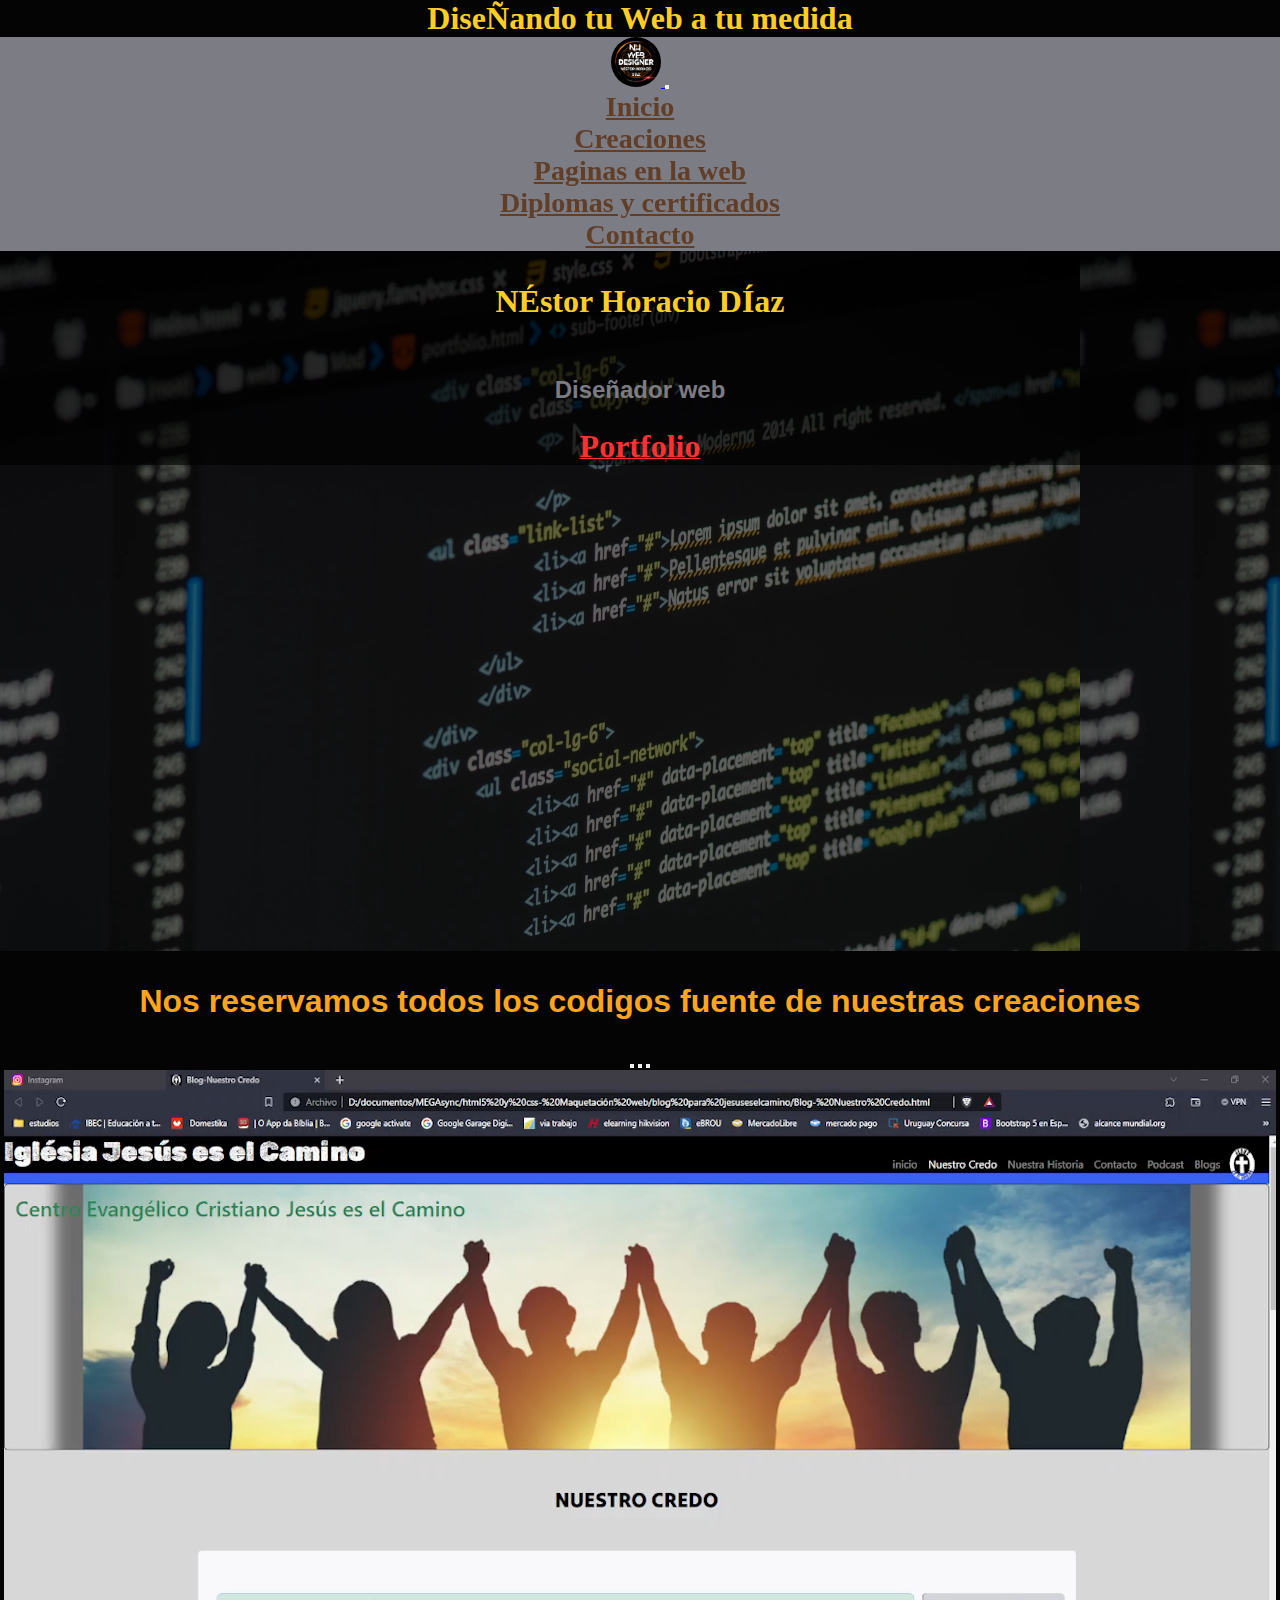
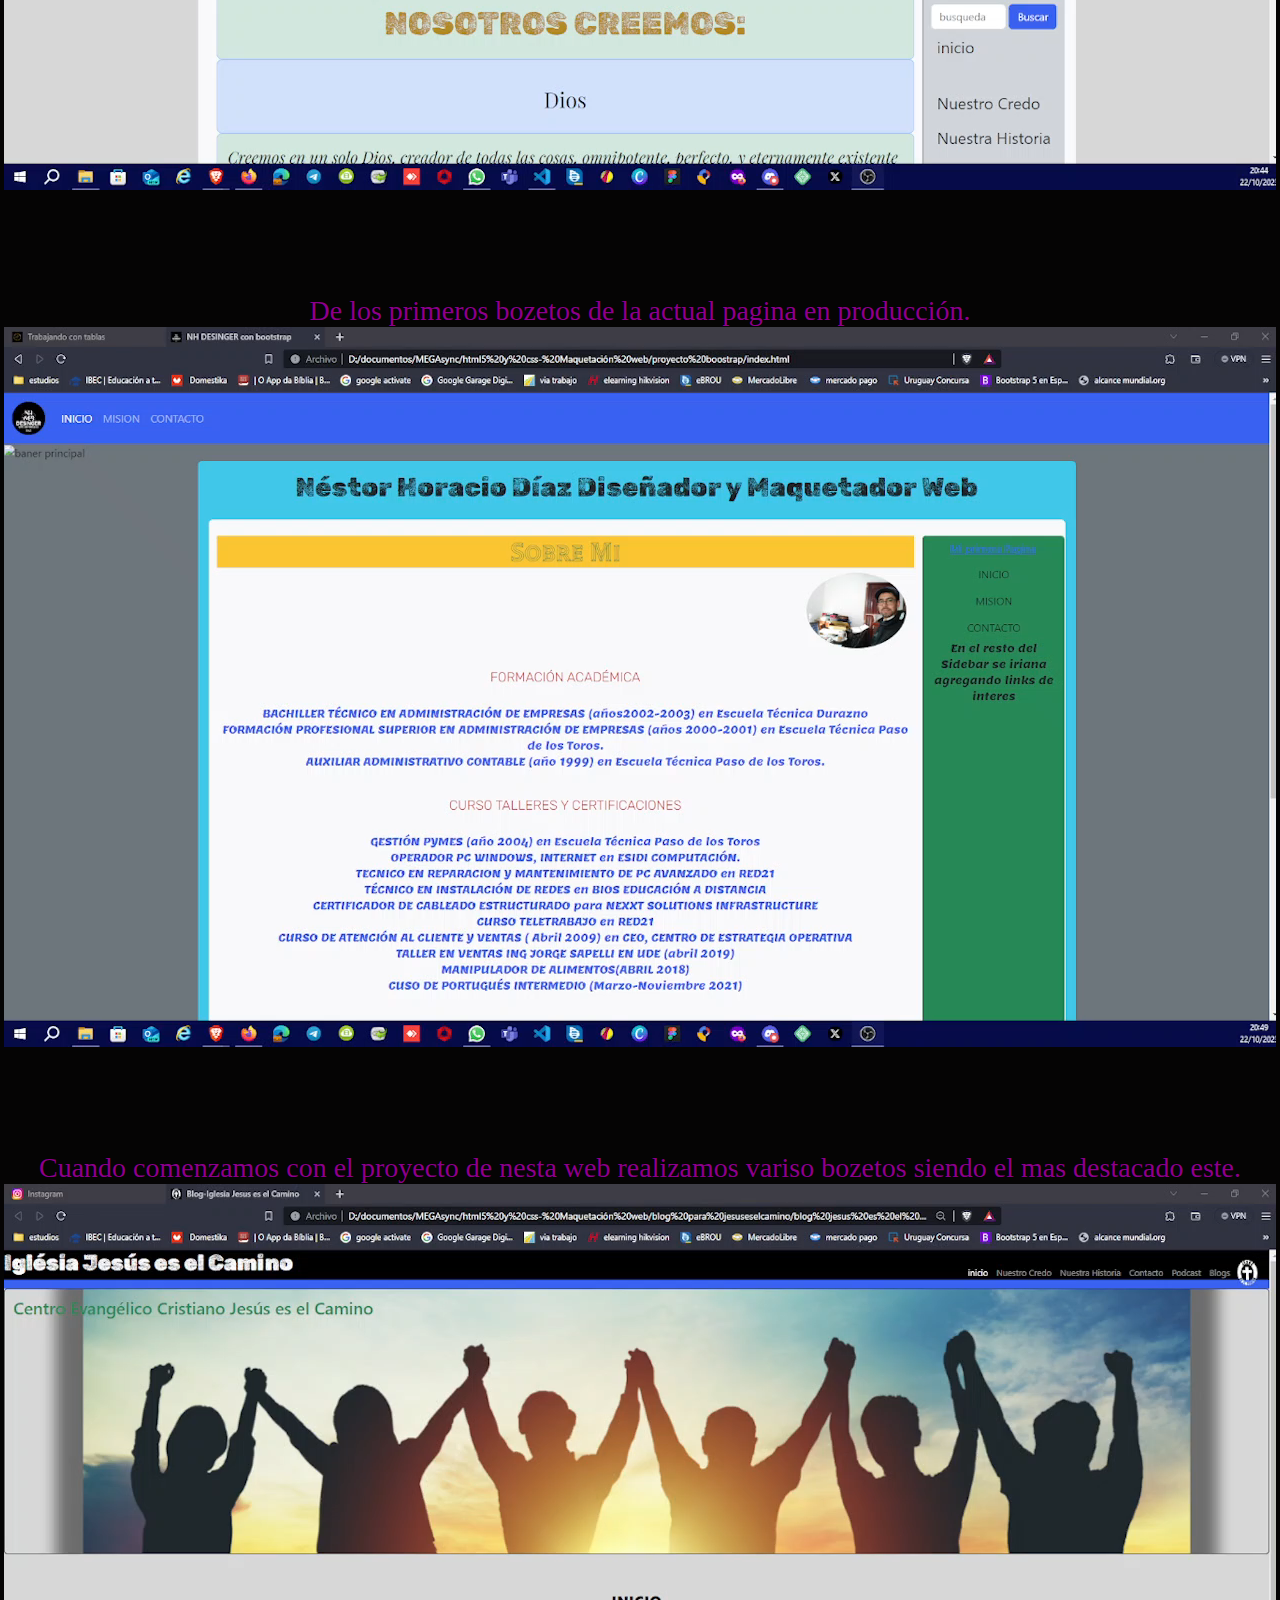
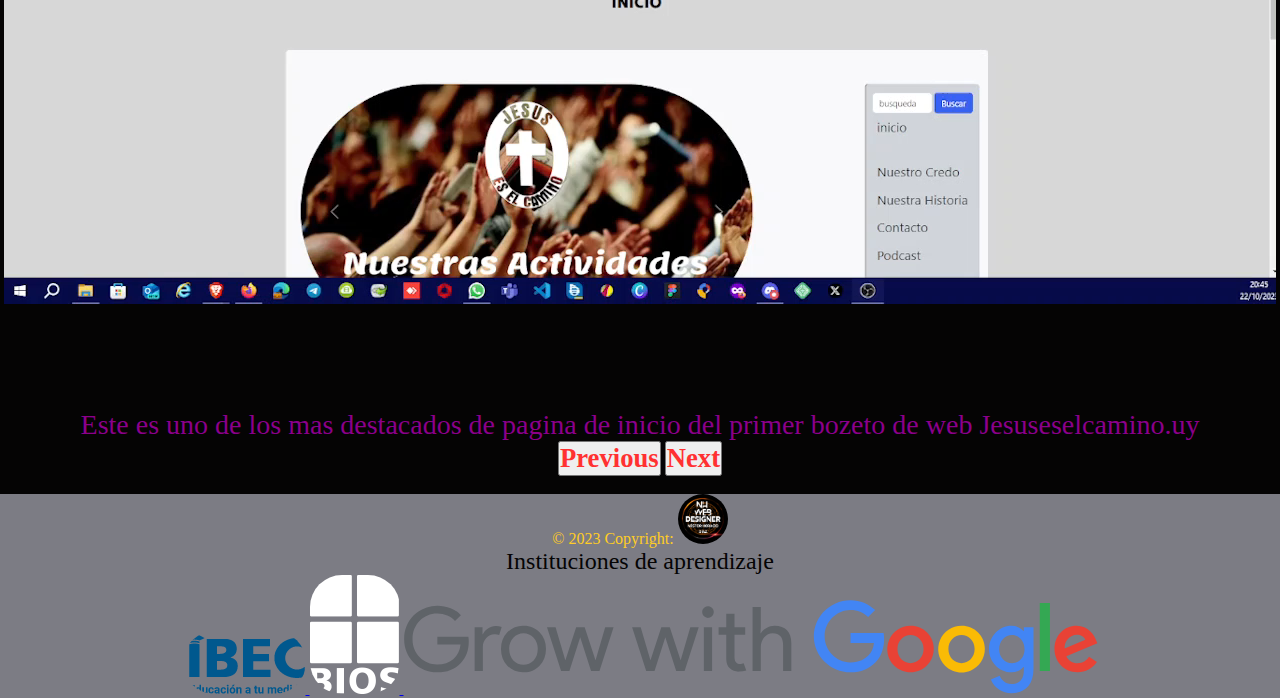
<file: creaciones.html>
<!DOCTYPE html>
<html lang="es">

<head>
    <meta charset="UTF-8">
    <meta name="viewport" content="width=device-width, initial-scale=1.0">
    <meta name="description" content="Soy un diseñador web en continuo crecimiento">
    <meta name="keywords" content="diseño web, html, css, javascript, wordpress">
    <meta name="author" content="Nestor Diaz">
    <meta name="robots" content="index, follow">
    <meta property="og:title" content="NH_Web_Designer">
    <meta property="og:description"
        content="Soy Nestor Diaz, estoy en constante capacitación para diseñar tu web a tu medida">
    <meta property="og:image" content="./img/nh web designer.png">

    <link rel=canonical href="">
    <link rel="icon" tipe="image/png" href="/img/nh web designer.png">
    <title>Diseñador web-Nestor Diaz</title>
    <link href="https://cdn.jsdelivr.net/npm/bootstrap@5.3.2/dist/css/bootstrap.min.css" rel="stylesheet"
        integrity="sha384-T3c6CoIi6uLrA9TneNEoa7RxnatzjcDSCmG1MXxSR1GAsXEV/Dwwykc2MPK8M2HN" crossorigin="anonymous">
    <link rel="stylesheet" href="https://cdn.jsdelivr.net/npm/bootstrap-icons@1.11.1/font/bootstrap-icons.css">
    <link href="https://unpkg.com/aos@2.3.1/dist/aos.css" rel="stylesheet">
    <link href="./styles/styles.css" rel="stylesheet" type="text/css">
    <link rel="stylesheet" href="./styles/sss.css">
    <link rel="canonical" href="">
    <script src="https://ajax.googleapis.com/ajax/libs/jquery/2.2.4/jquery.min.js"></script>
    <script src="./styles/sss.js"></script>
    <script>
        jQuery(function ($) {
            $(".slider-testimonial").sss({
                slideShow: true,
                speed: 5000
            });
        });
    </script>
</head>

<body>
    <div class="barra-heaed">
        <h1>DiseÑando tu Web a tu medida</h1>
        <header>
            <!-- Navbar -->
            <nav class="navbar navbar-expand-lg">
                <div class="container-fluid">
                    <a class="navbar-brand" href="#">
                        <img data-aos="zoom-in-down" src="/img/nh web designer.png" alt="Logo" width="50" height="50"
                            class="d-inline-block align-text-top rounded">
                    </a>
                    <button class="navbar-toggler" type="button" data-bs-toggle="collapse" data-bs-target="#navbarNav"
                        aria-controls="navbarNav" aria-expanded="false" aria-label="Toggle navigation">
                        <spam class="navbar-toggler-icon"></spam>
                    </button>
                    <div data-aos="fade-up-left" class="collapse navbar-collapse" id="navbarNav">
                        <ul class="navbar-nav">
                            <li class="nav-item">
                                <a class="nav-link" aria-current="page" href="index.html">Inicio</a>
                            </li>
                            <li class="nav-item">
                                <a class="nav-link active" href="creaciones.html">Creaciones</a>
                            </li>
                            <li class="nav-item">
                                <a class="nav-link" href="paginas-web.html">Paginas en la web</a>
                            </li>
                            <li class="nav-item">
                                <a class="nav-link" href="diplomas-certificados.html">Diplomas y certificados</a>
                            </li>
                            <li class="nav-item ">
                                <a class="nav-link" href="contacto.html">Contacto</a>
                            </li>
                        </ul>
                    </div>
                </div>
            </nav>
            <!-- Navbar -->
            <!-- Background image -->
            <div class="p-5 text-center bg-image" data-aos="fade-right" data-aos-offset="300"
                data-aos-easing="ease-in-sine" style="background-image: url(/img/portada-Website.webp);height: 700px;">
                <div class="mask" style="background-color: rgba(0, 0, 0, 0.6);">
                    <div class="d-flex justify-content-center align-items-center h-100">
                        <div class="text-white">
                            <h2 class="mb-3 h1-color" style="font-family: Blanka;">NÉstor Horacio DÍaz</h2>
                            <h4 class="mb-3">Diseñador web</h4>
                            <a class="btn btn-outline-light btn-lg h5-color" href="creaciones.html"
                                role="button"><span>Portfolio</span></a>
                        </div>
                    </div>
                </div>
                <div class="slider mt-5" id="desaparecer">
                    <div class="slide-track h4-color pt-2">
                        <div class="slide">
                            <svg xmlns="http://www.w3.org/2000/svg" width="250" height="100" fill="currentColor"
                                class="bi bi-wordpress" viewBox="0 0 20 20">
                                <path
                                    d="M12.633 7.653c0-.848-.305-1.435-.566-1.892l-.08-.13c-.317-.51-.594-.958-.594-1.48 0-.63.478-1.218 1.152-1.218.02 0 .039.002.058.003l.031.003A6.838 6.838 0 0 0 8 1.137 6.855 6.855 0 0 0 2.266 4.23c.16.005.313.009.442.009.717 0 1.828-.087 1.828-.087.37-.022.414.521.044.565 0 0-.371.044-.785.065l2.5 7.434 1.5-4.506-1.07-2.929c-.369-.022-.719-.065-.719-.065-.37-.022-.326-.588.043-.566 0 0 1.134.087 1.808.087.718 0 1.83-.087 1.83-.087.37-.022.413.522.043.566 0 0-.372.043-.785.065l2.48 7.377.684-2.287.054-.173c.27-.86.469-1.495.469-2.046zM1.137 8a6.864 6.864 0 0 0 3.868 6.176L1.73 5.206A6.837 6.837 0 0 0 1.137 8z" />
                                <path
                                    d="M6.061 14.583 8.121 8.6l2.109 5.78c.014.033.03.064.049.094a6.854 6.854 0 0 1-4.218.109zm7.96-9.876c.03.219.047.453.047.706 0 .696-.13 1.479-.522 2.458l-2.096 6.06a6.86 6.86 0 0 0 2.572-9.224z" />
                                <path fill-rule="evenodd"
                                    d="M0 8c0-4.411 3.589-8 8-8 4.41 0 8 3.589 8 8s-3.59 8-8 8c-4.411 0-8-3.589-8-8zm.367 0c0 4.209 3.424 7.633 7.633 7.633 4.208 0 7.632-3.424 7.632-7.633C15.632 3.79 12.208.367 8 .367 3.79.367.367 3.79.367 8z" />
                            </svg>
                        </div>
                        <div class="slide">
                            <svg xmlns="http://www.w3.org/2000/svg" width="250" height="100" fill="currentColor"
                                class="bi bi-filetype-html" viewBox="0 0 20 20">
                                <path fill-rule="evenodd"
                                    d="M14 4.5V11h-1V4.5h-2A1.5 1.5 0 0 1 9.5 3V1H4a1 1 0 0 0-1 1v9H2V2a2 2 0 0 1 2-2h5.5L14 4.5Zm-9.736 7.35v3.999h-.791v-1.714H1.79v1.714H1V11.85h.791v1.626h1.682V11.85h.79Zm2.251.662v3.337h-.794v-3.337H4.588v-.662h3.064v.662H6.515Zm2.176 3.337v-2.66h.038l.952 2.159h.516l.946-2.16h.038v2.661h.715V11.85h-.8l-1.14 2.596H9.93L8.79 11.85h-.805v3.999h.706Zm4.71-.674h1.696v.674H12.61V11.85h.79v3.325Z" />
                            </svg>
                        </div>
                        <div class="slide">
                            <svg xmlns="http://www.w3.org/2000/svg" width="250" height="100" fill="currentColor"
                                class="bi bi-filetype-js" viewBox="0 0 20 20">
                                <path fill-rule="evenodd"
                                    d="M14 4.5V14a2 2 0 0 1-2 2H8v-1h4a1 1 0 0 0 1-1V4.5h-2A1.5 1.5 0 0 1 9.5 3V1H4a1 1 0 0 0-1 1v9H2V2a2 2 0 0 1 2-2h5.5L14 4.5ZM3.186 15.29a1.176 1.176 0 0 1-.111-.449h.765a.578.578 0 0 0 .255.384c.07.049.153.087.249.114.095.028.202.041.319.041.164 0 .302-.023.413-.07a.559.559 0 0 0 .255-.193.507.507 0 0 0 .085-.29.387.387 0 0 0-.153-.326c-.101-.08-.255-.144-.462-.193l-.619-.143a1.72 1.72 0 0 1-.539-.214 1.001 1.001 0 0 1-.351-.367 1.068 1.068 0 0 1-.123-.524c0-.244.063-.457.19-.639.127-.181.303-.322.528-.422.224-.1.483-.149.776-.149.305 0 .564.05.78.152.216.102.383.239.5.41.12.17.186.359.2.566h-.75a.56.56 0 0 0-.12-.258.624.624 0 0 0-.247-.181.923.923 0 0 0-.369-.068c-.217 0-.388.05-.513.152a.472.472 0 0 0-.184.384c0 .121.048.22.143.3a.97.97 0 0 0 .405.175l.62.143c.218.05.406.12.566.211.16.09.285.21.375.358.09.148.135.335.135.56 0 .247-.063.466-.188.656a1.216 1.216 0 0 1-.539.439c-.234.105-.52.158-.858.158-.254 0-.476-.03-.665-.09a1.404 1.404 0 0 1-.478-.252 1.13 1.13 0 0 1-.29-.375Zm-3.104-.033A1.32 1.32 0 0 1 0 14.791h.765a.576.576 0 0 0 .073.27.499.499 0 0 0 .454.246c.19 0 .33-.055.422-.164.092-.11.138-.265.138-.466v-2.745h.79v2.725c0 .44-.119.774-.357 1.005-.236.23-.564.345-.984.345a1.59 1.59 0 0 1-.569-.094 1.145 1.145 0 0 1-.407-.266 1.14 1.14 0 0 1-.243-.39Z" />
                            </svg>
                        </div>
                        <div class="slide">
                            <svg xmlns="http://www.w3.org/2000/svg" width="250" height="80" fill="currentColor"
                                class="bi bi-bootstrap" viewBox="0 0 16 16">
                                <path
                                    d="M5.062 12h3.475c1.804 0 2.888-.908 2.888-2.396 0-1.102-.761-1.916-1.904-2.034v-.1c.832-.14 1.482-.93 1.482-1.816 0-1.3-.955-2.11-2.542-2.11H5.062V12zm1.313-4.875V4.658h1.78c.973 0 1.542.457 1.542 1.237 0 .802-.604 1.23-1.764 1.23H6.375zm0 3.762V8.162h1.822c1.236 0 1.887.463 1.887 1.348 0 .896-.627 1.377-1.811 1.377H6.375z" />
                                <path
                                    d="M0 4a4 4 0 0 1 4-4h8a4 4 0 0 1 4 4v8a4 4 0 0 1-4 4H4a4 4 0 0 1-4-4V4zm4-3a3 3 0 0 0-3 3v8a3 3 0 0 0 3 3h8a3 3 0 0 0 3-3V4a3 3 0 0 0-3-3H4z" />
                            </svg>
                        </div>
                        <div class="slide">
                            <svg xmlns="http://www.w3.org/2000/svg" width="250" height="100" fill="currentColor"
                                class="bi bi-filetype-html" viewBox="0 0 20 20">
                                <path fill-rule="evenodd"
                                    d="M14 4.5V11h-1V4.5h-2A1.5 1.5 0 0 1 9.5 3V1H4a1 1 0 0 0-1 1v9H2V2a2 2 0 0 1 2-2h5.5L14 4.5Zm-9.736 7.35v3.999h-.791v-1.714H1.79v1.714H1V11.85h.791v1.626h1.682V11.85h.79Zm2.251.662v3.337h-.794v-3.337H4.588v-.662h3.064v.662H6.515Zm2.176 3.337v-2.66h.038l.952 2.159h.516l.946-2.16h.038v2.661h.715V11.85h-.8l-1.14 2.596H9.93L8.79 11.85h-.805v3.999h.706Zm4.71-.674h1.696v.674H12.61V11.85h.79v3.325Z" />
                            </svg>
                        </div>
                        <div class="slide">
                            <svg xmlns="http://www.w3.org/2000/svg" width="250" height="100" fill="currentColor"
                                class="bi bi-filetype-css" viewBox="0 0 20 20">
                                <path fill-rule="evenodd"
                                    d="M14 4.5V14a2 2 0 0 1-2 2h-1v-1h1a1 1 0 0 0 1-1V4.5h-2A1.5 1.5 0 0 1 9.5 3V1H4a1 1 0 0 0-1 1v9H2V2a2 2 0 0 1 2-2h5.5L14 4.5ZM3.397 14.841a1.13 1.13 0 0 0 .401.823c.13.108.289.192.478.252.19.061.411.091.665.091.338 0 .624-.053.859-.158.236-.105.416-.252.539-.44.125-.189.187-.408.187-.656 0-.224-.045-.41-.134-.56a1.001 1.001 0 0 0-.375-.357 2.027 2.027 0 0 0-.566-.21l-.621-.144a.97.97 0 0 1-.404-.176.37.37 0 0 1-.144-.299c0-.156.062-.284.185-.384.125-.101.296-.152.512-.152.143 0 .266.023.37.068a.624.624 0 0 1 .246.181.56.56 0 0 1 .12.258h.75a1.092 1.092 0 0 0-.2-.566 1.21 1.21 0 0 0-.5-.41 1.813 1.813 0 0 0-.78-.152c-.293 0-.551.05-.776.15-.225.099-.4.24-.527.421-.127.182-.19.395-.19.639 0 .201.04.376.122.524.082.149.2.27.352.367.152.095.332.167.539.213l.618.144c.207.049.361.113.463.193a.387.387 0 0 1 .152.326.505.505 0 0 1-.085.29.559.559 0 0 1-.255.193c-.111.047-.249.07-.413.07-.117 0-.223-.013-.32-.04a.838.838 0 0 1-.248-.115.578.578 0 0 1-.255-.384h-.765ZM.806 13.693c0-.248.034-.46.102-.633a.868.868 0 0 1 .302-.399.814.814 0 0 1 .475-.137c.15 0 .283.032.398.097a.7.7 0 0 1 .272.26.85.85 0 0 1 .12.381h.765v-.072a1.33 1.33 0 0 0-.466-.964 1.441 1.441 0 0 0-.489-.272 1.838 1.838 0 0 0-.606-.097c-.356 0-.66.074-.911.223-.25.148-.44.359-.572.632-.13.274-.196.6-.196.979v.498c0 .379.064.704.193.976.131.271.322.48.572.626.25.145.554.217.914.217.293 0 .554-.055.785-.164.23-.11.414-.26.55-.454a1.27 1.27 0 0 0 .226-.674v-.076h-.764a.799.799 0 0 1-.118.363.7.7 0 0 1-.272.25.874.874 0 0 1-.401.087.845.845 0 0 1-.478-.132.833.833 0 0 1-.299-.392 1.699 1.699 0 0 1-.102-.627v-.495ZM6.78 15.29a1.176 1.176 0 0 1-.111-.449h.764a.578.578 0 0 0 .255.384c.07.049.154.087.25.114.095.028.201.041.319.041.164 0 .301-.023.413-.07a.559.559 0 0 0 .255-.193.507.507 0 0 0 .085-.29.387.387 0 0 0-.153-.326c-.101-.08-.256-.144-.463-.193l-.618-.143a1.72 1.72 0 0 1-.539-.214 1 1 0 0 1-.351-.367 1.068 1.068 0 0 1-.123-.524c0-.244.063-.457.19-.639.127-.181.303-.322.527-.422.225-.1.484-.149.777-.149.304 0 .564.05.779.152.217.102.384.239.5.41.12.17.187.359.2.566h-.75a.56.56 0 0 0-.12-.258.624.624 0 0 0-.246-.181.923.923 0 0 0-.37-.068c-.216 0-.387.05-.512.152a.472.472 0 0 0-.184.384c0 .121.047.22.143.3a.97.97 0 0 0 .404.175l.621.143c.217.05.406.12.566.211.16.09.285.21.375.358.09.148.135.335.135.56 0 .247-.063.466-.188.656a1.216 1.216 0 0 1-.539.439c-.234.105-.52.158-.858.158-.254 0-.476-.03-.665-.09a1.404 1.404 0 0 1-.478-.252 1.13 1.13 0 0 1-.29-.375Z" />
                            </svg>
                        </div>
                        <div class="slide">
                            <svg xmlns="http://www.w3.org/2000/svg" width="250" height="100" fill="currentColor"
                                class="bi bi-filetype-js" viewBox="0 0 20 20">
                                <path fill-rule="evenodd"
                                    d="M14 4.5V14a2 2 0 0 1-2 2H8v-1h4a1 1 0 0 0 1-1V4.5h-2A1.5 1.5 0 0 1 9.5 3V1H4a1 1 0 0 0-1 1v9H2V2a2 2 0 0 1 2-2h5.5L14 4.5ZM3.186 15.29a1.176 1.176 0 0 1-.111-.449h.765a.578.578 0 0 0 .255.384c.07.049.153.087.249.114.095.028.202.041.319.041.164 0 .302-.023.413-.07a.559.559 0 0 0 .255-.193.507.507 0 0 0 .085-.29.387.387 0 0 0-.153-.326c-.101-.08-.255-.144-.462-.193l-.619-.143a1.72 1.72 0 0 1-.539-.214 1.001 1.001 0 0 1-.351-.367 1.068 1.068 0 0 1-.123-.524c0-.244.063-.457.19-.639.127-.181.303-.322.528-.422.224-.1.483-.149.776-.149.305 0 .564.05.78.152.216.102.383.239.5.41.12.17.186.359.2.566h-.75a.56.56 0 0 0-.12-.258.624.624 0 0 0-.247-.181.923.923 0 0 0-.369-.068c-.217 0-.388.05-.513.152a.472.472 0 0 0-.184.384c0 .121.048.22.143.3a.97.97 0 0 0 .405.175l.62.143c.218.05.406.12.566.211.16.09.285.21.375.358.09.148.135.335.135.56 0 .247-.063.466-.188.656a1.216 1.216 0 0 1-.539.439c-.234.105-.52.158-.858.158-.254 0-.476-.03-.665-.09a1.404 1.404 0 0 1-.478-.252 1.13 1.13 0 0 1-.29-.375Zm-3.104-.033A1.32 1.32 0 0 1 0 14.791h.765a.576.576 0 0 0 .073.27.499.499 0 0 0 .454.246c.19 0 .33-.055.422-.164.092-.11.138-.265.138-.466v-2.745h.79v2.725c0 .44-.119.774-.357 1.005-.236.23-.564.345-.984.345a1.59 1.59 0 0 1-.569-.094 1.145 1.145 0 0 1-.407-.266 1.14 1.14 0 0 1-.243-.39Z" />
                            </svg>
                        </div>
                        <div class="slide">
                            <svg xmlns="http://www.w3.org/2000/svg" width="250" height="80" fill="currentColor"
                                class="bi bi-bootstrap" viewBox="0 0 16 16">
                                <path
                                    d="M5.062 12h3.475c1.804 0 2.888-.908 2.888-2.396 0-1.102-.761-1.916-1.904-2.034v-.1c.832-.14 1.482-.93 1.482-1.816 0-1.3-.955-2.11-2.542-2.11H5.062V12zm1.313-4.875V4.658h1.78c.973 0 1.542.457 1.542 1.237 0 .802-.604 1.23-1.764 1.23H6.375zm0 3.762V8.162h1.822c1.236 0 1.887.463 1.887 1.348 0 .896-.627 1.377-1.811 1.377H6.375z" />
                                <path
                                    d="M0 4a4 4 0 0 1 4-4h8a4 4 0 0 1 4 4v8a4 4 0 0 1-4 4H4a4 4 0 0 1-4-4V4zm4-3a3 3 0 0 0-3 3v8a3 3 0 0 0 3 3h8a3 3 0 0 0 3-3V4a3 3 0 0 0-3-3H4z" />
                            </svg>
                        </div>
                        <div class="slide">
                            <svg xmlns="http://www.w3.org/2000/svg" width="250" height="100" fill="currentColor"
                                class="bi bi-filetype-html" viewBox="0 0 20 20">
                                <path fill-rule="evenodd"
                                    d="M14 4.5V11h-1V4.5h-2A1.5 1.5 0 0 1 9.5 3V1H4a1 1 0 0 0-1 1v9H2V2a2 2 0 0 1 2-2h5.5L14 4.5Zm-9.736 7.35v3.999h-.791v-1.714H1.79v1.714H1V11.85h.791v1.626h1.682V11.85h.79Zm2.251.662v3.337h-.794v-3.337H4.588v-.662h3.064v.662H6.515Zm2.176 3.337v-2.66h.038l.952 2.159h.516l.946-2.16h.038v2.661h.715V11.85h-.8l-1.14 2.596H9.93L8.79 11.85h-.805v3.999h.706Zm4.71-.674h1.696v.674H12.61V11.85h.79v3.325Z" />
                            </svg>
                        </div>
                        <div class="slide">
                            <svg xmlns="http://www.w3.org/2000/svg" width="250" height="100" fill="currentColor"
                                class="bi bi-filetype-css" viewBox="0 0 20 20">
                                <path fill-rule="evenodd"
                                    d="M14 4.5V14a2 2 0 0 1-2 2h-1v-1h1a1 1 0 0 0 1-1V4.5h-2A1.5 1.5 0 0 1 9.5 3V1H4a1 1 0 0 0-1 1v9H2V2a2 2 0 0 1 2-2h5.5L14 4.5ZM3.397 14.841a1.13 1.13 0 0 0 .401.823c.13.108.289.192.478.252.19.061.411.091.665.091.338 0 .624-.053.859-.158.236-.105.416-.252.539-.44.125-.189.187-.408.187-.656 0-.224-.045-.41-.134-.56a1.001 1.001 0 0 0-.375-.357 2.027 2.027 0 0 0-.566-.21l-.621-.144a.97.97 0 0 1-.404-.176.37.37 0 0 1-.144-.299c0-.156.062-.284.185-.384.125-.101.296-.152.512-.152.143 0 .266.023.37.068a.624.624 0 0 1 .246.181.56.56 0 0 1 .12.258h.75a1.092 1.092 0 0 0-.2-.566 1.21 1.21 0 0 0-.5-.41 1.813 1.813 0 0 0-.78-.152c-.293 0-.551.05-.776.15-.225.099-.4.24-.527.421-.127.182-.19.395-.19.639 0 .201.04.376.122.524.082.149.2.27.352.367.152.095.332.167.539.213l.618.144c.207.049.361.113.463.193a.387.387 0 0 1 .152.326.505.505 0 0 1-.085.29.559.559 0 0 1-.255.193c-.111.047-.249.07-.413.07-.117 0-.223-.013-.32-.04a.838.838 0 0 1-.248-.115.578.578 0 0 1-.255-.384h-.765ZM.806 13.693c0-.248.034-.46.102-.633a.868.868 0 0 1 .302-.399.814.814 0 0 1 .475-.137c.15 0 .283.032.398.097a.7.7 0 0 1 .272.26.85.85 0 0 1 .12.381h.765v-.072a1.33 1.33 0 0 0-.466-.964 1.441 1.441 0 0 0-.489-.272 1.838 1.838 0 0 0-.606-.097c-.356 0-.66.074-.911.223-.25.148-.44.359-.572.632-.13.274-.196.6-.196.979v.498c0 .379.064.704.193.976.131.271.322.48.572.626.25.145.554.217.914.217.293 0 .554-.055.785-.164.23-.11.414-.26.55-.454a1.27 1.27 0 0 0 .226-.674v-.076h-.764a.799.799 0 0 1-.118.363.7.7 0 0 1-.272.25.874.874 0 0 1-.401.087.845.845 0 0 1-.478-.132.833.833 0 0 1-.299-.392 1.699 1.699 0 0 1-.102-.627v-.495ZM6.78 15.29a1.176 1.176 0 0 1-.111-.449h.764a.578.578 0 0 0 .255.384c.07.049.154.087.25.114.095.028.201.041.319.041.164 0 .301-.023.413-.07a.559.559 0 0 0 .255-.193.507.507 0 0 0 .085-.29.387.387 0 0 0-.153-.326c-.101-.08-.256-.144-.463-.193l-.618-.143a1.72 1.72 0 0 1-.539-.214 1 1 0 0 1-.351-.367 1.068 1.068 0 0 1-.123-.524c0-.244.063-.457.19-.639.127-.181.303-.322.527-.422.225-.1.484-.149.777-.149.304 0 .564.05.779.152.217.102.384.239.5.41.12.17.187.359.2.566h-.75a.56.56 0 0 0-.12-.258.624.624 0 0 0-.246-.181.923.923 0 0 0-.37-.068c-.216 0-.387.05-.512.152a.472.472 0 0 0-.184.384c0 .121.047.22.143.3a.97.97 0 0 0 .404.175l.621.143c.217.05.406.12.566.211.16.09.285.21.375.358.09.148.135.335.135.56 0 .247-.063.466-.188.656a1.216 1.216 0 0 1-.539.439c-.234.105-.52.158-.858.158-.254 0-.476-.03-.665-.09a1.404 1.404 0 0 1-.478-.252 1.13 1.13 0 0 1-.29-.375Z" />
                            </svg>
                        </div>
                        <div class="slide">
                            <svg xmlns="http://www.w3.org/2000/svg" width="250" height="100" fill="currentColor"
                                class="bi bi-filetype-js" viewBox="0 0 20 20">
                                <path fill-rule="evenodd"
                                    d="M14 4.5V14a2 2 0 0 1-2 2H8v-1h4a1 1 0 0 0 1-1V4.5h-2A1.5 1.5 0 0 1 9.5 3V1H4a1 1 0 0 0-1 1v9H2V2a2 2 0 0 1 2-2h5.5L14 4.5ZM3.186 15.29a1.176 1.176 0 0 1-.111-.449h.765a.578.578 0 0 0 .255.384c.07.049.153.087.249.114.095.028.202.041.319.041.164 0 .302-.023.413-.07a.559.559 0 0 0 .255-.193.507.507 0 0 0 .085-.29.387.387 0 0 0-.153-.326c-.101-.08-.255-.144-.462-.193l-.619-.143a1.72 1.72 0 0 1-.539-.214 1.001 1.001 0 0 1-.351-.367 1.068 1.068 0 0 1-.123-.524c0-.244.063-.457.19-.639.127-.181.303-.322.528-.422.224-.1.483-.149.776-.149.305 0 .564.05.78.152.216.102.383.239.5.41.12.17.186.359.2.566h-.75a.56.56 0 0 0-.12-.258.624.624 0 0 0-.247-.181.923.923 0 0 0-.369-.068c-.217 0-.388.05-.513.152a.472.472 0 0 0-.184.384c0 .121.048.22.143.3a.97.97 0 0 0 .405.175l.62.143c.218.05.406.12.566.211.16.09.285.21.375.358.09.148.135.335.135.56 0 .247-.063.466-.188.656a1.216 1.216 0 0 1-.539.439c-.234.105-.52.158-.858.158-.254 0-.476-.03-.665-.09a1.404 1.404 0 0 1-.478-.252 1.13 1.13 0 0 1-.29-.375Zm-3.104-.033A1.32 1.32 0 0 1 0 14.791h.765a.576.576 0 0 0 .073.27.499.499 0 0 0 .454.246c.19 0 .33-.055.422-.164.092-.11.138-.265.138-.466v-2.745h.79v2.725c0 .44-.119.774-.357 1.005-.236.23-.564.345-.984.345a1.59 1.59 0 0 1-.569-.094 1.145 1.145 0 0 1-.407-.266 1.14 1.14 0 0 1-.243-.39Z" />
                            </svg>
                        </div>
                        <div class="slide">
                            <svg xmlns="https://www.vectorlogo.zone/logos/jquery/jquery-horizontal.svg" width="250"
                                height="100">
                            </svg>
                        </div>
                    </div>
                </div>
                <br>
                <div id="desaparecer">
                    <p class=" mt-2 pt-2 fs-1 h5-color">Con el compromiso de un continuo crecimiento en conocimiento
                        para hacer de tu web única</p>
                </div>
            </div>
            <!-- Background image -->
        </header>
        <h2>Nos reservamos todos los codigos fuente de nuestras creaciones</h2>

        <div id="carouselExampleInterval" class="carousel slide" data-bs-ride="carousel">
            <div class="carousel-indicators">
                <button type="button" data-bs-target="#carouselExampleInterval" data-bs-slide-to="0" class="active"
                    aria-current="true" aria-label="Slide 1"></button>
                <button type="button" data-bs-target="#carouselExampleInterval" data-bs-slide-to="1"
                    aria-label="Slide 2"></button>
                <button type="button" data-bs-target="#carouselExampleInterval" data-bs-slide-to="2"
                    aria-label="Slide 3"></button>
            </div>
            <div class="carousel-inner">
                <div class="carousel-item active" data-bs-interval="15000">
                    <video class="img-fluid" alt="creacion 1" autoplay loop muted>
                        <source src="./img/creacion1.mp4" type="video/mp4" />
                    </video>
                    <div class="carousel-caption d-none d-md-block">
                        <h5>Primer Bozeto pagina jesuseselcamino.uy</h5>
                        <p>De los primeros bozetos de la actual pagina en producción.</p>
                    </div>
                </div>
                <div class="carousel-item" data-bs-interval="15000">
                    <video class="img-fluid" alt="creacion 2" autoplay loop muted>
                        <source src="./img/creacion2.mp4" type="video/mp4" />
                    </video>
                    <div class="carousel-caption d-none d-md-block">
                        <h5>Priemer Bozeto con bootstrap para la actual pagina</h5>
                        <p>Cuando comenzamos con el proyecto de nesta web realizamos variso bozetos siendo el mas
                            destacado este.</p>
                    </div>
                </div>
                <div class="carousel-item" data-bs-interval="15000">
                    <video class="img-fluid" alt="creacion 3" autoplay loop muted>
                        <source src="./img/creacion3.mp4" type="video/mp4">
                    </video>
                    <div class="carousel-caption d-none d-md-block">
                        <h5>Primer bozeto pagina de inicio jesuseselcamino.uy</h5>
                        <p>Este es uno de los mas destacados de pagina de inicio del primer bozeto de web
                            Jesuseselcamino.uy
                        </p>
                    </div>
                </div>
            </div>
            <button class="carousel-control-prev" type="button" data-bs-target="#carouselExampleInterval"
                data-bs-slide="prev">
                <span class="carousel-control-prev-icon" aria-hidden="true"></span>
                <span class="visually-hidden">Previous</span>
            </button>
            <button class="carousel-control-next" type="button" data-bs-target="#carouselExampleInterval"
                data-bs-slide="next">
                <span class="carousel-control-next-icon" aria-hidden="true"></span>
                <span class="visually-hidden">Next</span>
            </button>
        </div>
        <footer>
            <!-- Section: Social media -->
            <section data-aos="fade-up-left" class="mb-5 mt-3 ps-3 pt-4 text-center text-white">
                <!-- Facebook -->
                <a class="btn btn-outline-light btn-floating m-1 fs-3"
                    href="https://www.facebook.com/profile.php?id=100090872223181" target="_blank" role="button">
                    <i class="bi bi-facebook"></i>
                </a>
                <!-- Twitter -->
                <a class="btn btn-outline-light btn-floating m-1 fs-3" href="https://twitter.com/NH_Web_Designer"
                    target="_blank" role="button">
                    <i class="bi bi-twitter-x"></i>
                </a>
                <!-- Instagram -->
                <a class="btn btn-outline-light btn-floating m-1 fs-3" href="https://www.instagram.com/nh_web_designer/"
                    target="_blank" role="button">
                    <i class="bi bi-instagram"></i>
                </a>
                <!-- Linkedin -->
                <a class="btn btn-outline-light btn-floating m-1 fs-3"
                    href="https://www.linkedin.com/in/nestor-diaz-web-designer/" target="_blank" role="button">
                    <i class="bi bi-linkedin"></i>
                </a>
                <!-- whatsApp -->
                <a aria-label="Chat on WhatsApp" class="btn btn-outline-light btn-floating m-1 fs-3"
                    href="https://wa.me/598099474094/?text=Que%20tal%20soy..." target="_blank" role="button">
                    <i class="bi bi-whatsapp"></i>
                </a>
            </section>
            <!-- Section: Social media -->
            <!-- Copyright -->
            <div class="text-center p-3" id="redes-footer">
                © 2023 Copyright:
                <img src="./img/nh web designer.png" width="50" height="50" class="rounded-pill" alt="logo">
                <p class="bg-color fs-2">Instituciones de aprendizaje</p>
                <a href="https://www.ibec.edu.uy/" target="_blank"> <img src="./img/logo-ibec.png" class="rounded-2"
                        alt="logo ibec">
                </a>
                <a href="https://www.biosportal.com/" target="_blank"> <img src="./img/logo-bios.png" class="rounded-2"
                        alt="logo bios">
                </a>
                <a href="https://grow.google/intl/es/courses-and-tools/?category=business&topic=coding-development"
                    target="_blank"> <img src="./img/logo google activate.svg" class="rounded-2"
                        alt="logo google activate">
                </a>
            </div>
            <!-- Copyright -->
        </footer>
        <script src="https://unpkg.com/aos@2.3.1/dist/aos.js"></script>
        <script src="https://cdn.jsdelivr.net/npm/bootstrap@5.3.2/dist/js/bootstrap.bundle.min.js"
            integrity="sha384-C6RzsynM9kWDrMNeT87bh95OGNyZPhcTNXj1NW7RuBCsyN/o0jlpcV8Qyq46cDfL"
            crossorigin="anonymous"></script>
        <script>
            AOS.init({
                easing: 'ease-out-back',
                duration: 2500
            });
        </script>
</body>

</html>
</file>
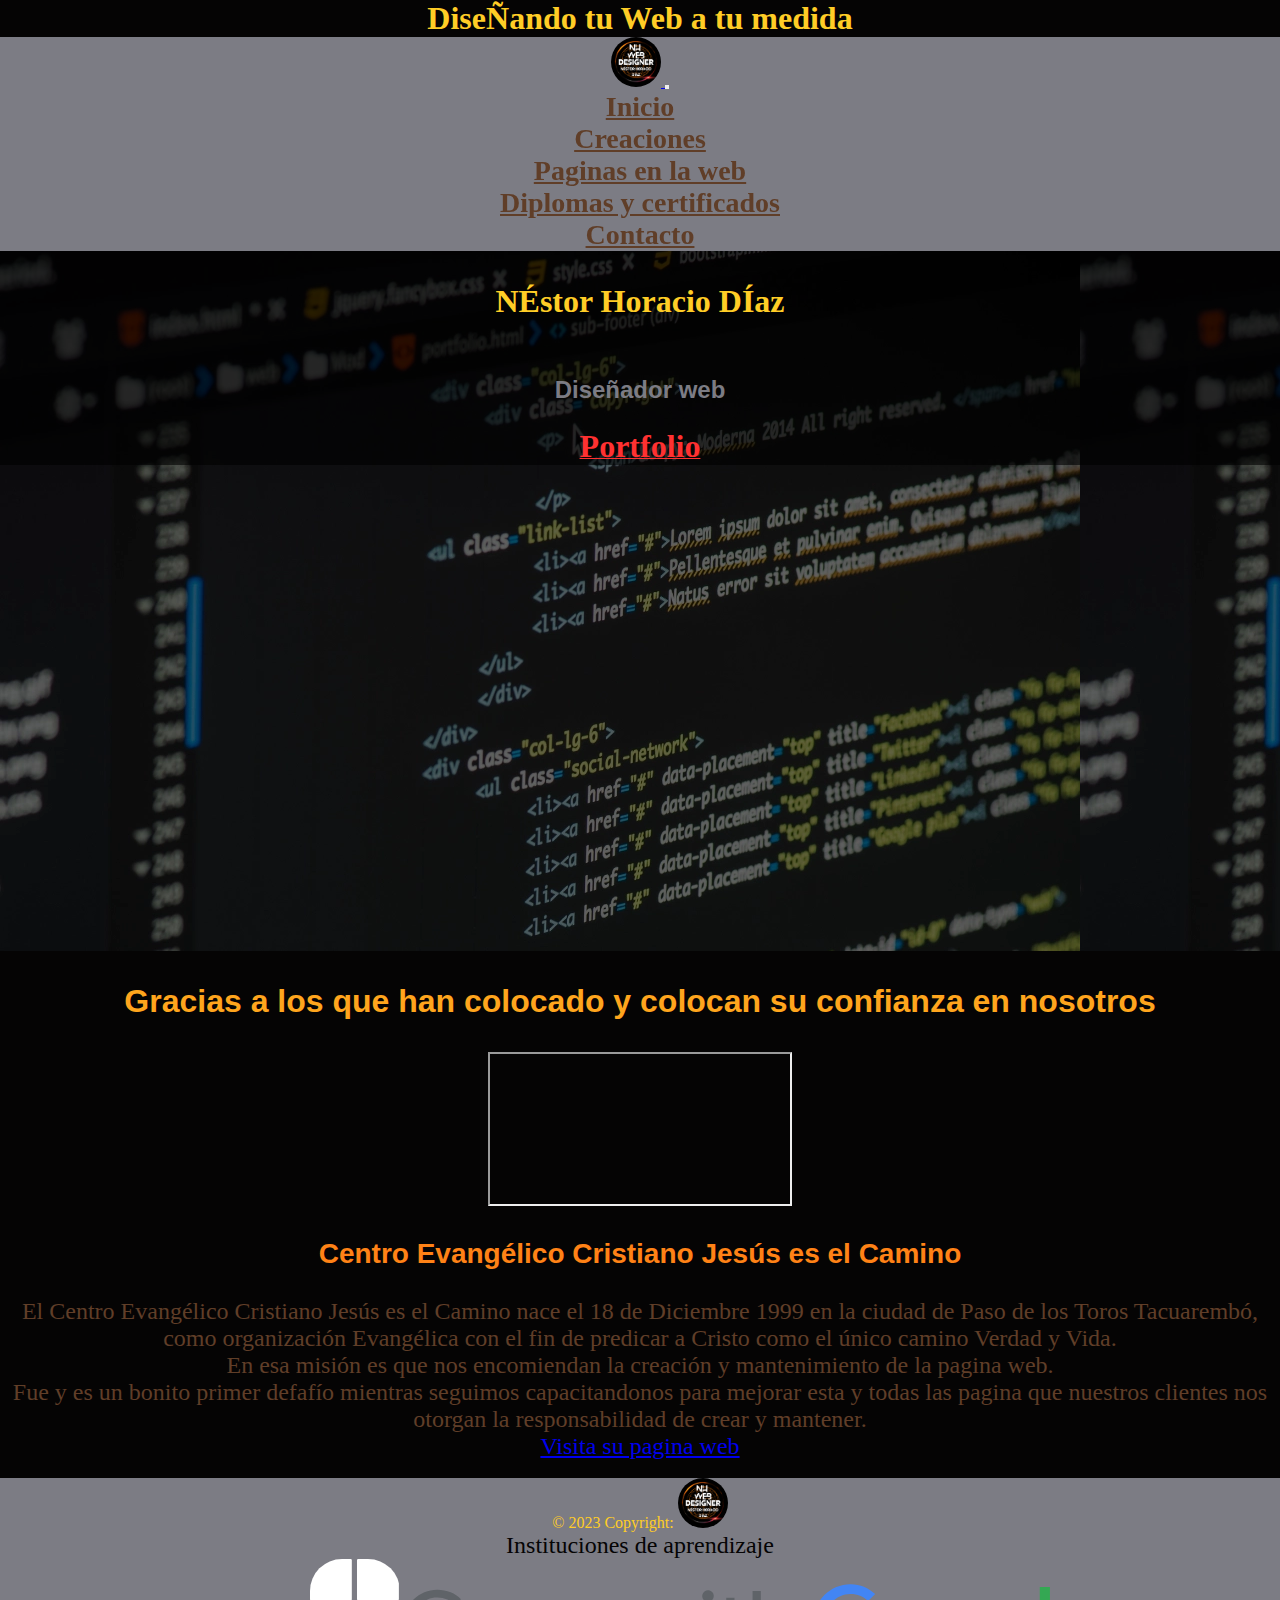
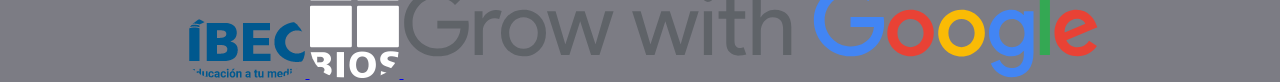
<file: paginas-web.html>
<!DOCTYPE html>
<html lang="es">

<head>
    <meta charset="UTF-8">
    <meta name="viewport" content="width=device-width, initial-scale=1.0">
    <meta name="description" content="Soy un diseñador web en continuo crecimiento">
    <meta name="keywords" content="diseño web, html, css, wordpress">
    <meta name="author" content="Nestor Diaz">
    <meta name="robots" content="index, follow">
    <meta property="og:title" content="NH_Web_Designer">
    <meta property="og:description"
        content="Soy Nestor Diaz, estoy en constante capacitación para diseñar tu web a tu medida">
    <meta property="og:image" content="./img/nh web designer.png">
    <link rel=canonical href="">
    <link rel="icon" tipe="image/png" href="/img/nh web designer.png">
    <title>Diseñador web-Nestor Diaz</title>
    <link href="https://cdn.jsdelivr.net/npm/bootstrap@5.3.2/dist/css/bootstrap.min.css" rel="stylesheet"
        integrity="sha384-T3c6CoIi6uLrA9TneNEoa7RxnatzjcDSCmG1MXxSR1GAsXEV/Dwwykc2MPK8M2HN" crossorigin="anonymous">
    <link rel="stylesheet" href="https://cdn.jsdelivr.net/npm/bootstrap-icons@1.11.1/font/bootstrap-icons.css">
    <link href="https://unpkg.com/aos@2.3.1/dist/aos.css" rel="stylesheet">
    <link href="./styles/styles.css" rel="stylesheet" type="text/css">
    <link rel="stylesheet" href="./styles/sss.css">
    <link rel="stylesheet" href="./styles/estilostestimonios.css">
    <script src="https://ajax.googleapis.com/ajax/libs/jquery/2.2.4/jquery.min.js"></script>
    <script src="./styles/sss.js"></script>
    <script>
        jQuery(function ($) {
            $(".slider-testimonial").sss({
                slideShow: true,
                speed: 5000
            });
        });
    </script>
</head>

<body>
    <div class="barra-heaed">
        <h1>DiseÑando tu Web a tu medida</h1>
        <header>
            <!-- Navbar -->
            <nav class="navbar navbar-expand-lg">
                <div class="container-fluid">
                    <a class="navbar-brand" href="#">
                        <img data-aos="zoom-in-down" src="/img/nh web designer.png" alt="Logo" width="50" height="50"
                            class="d-inline-block align-text-top rounded">
                    </a>
                    <button class="navbar-toggler" type="button" data-bs-toggle="collapse" data-bs-target="#navbarNav"
                        aria-controls="navbarNav" aria-expanded="false" aria-label="Toggle navigation">
                        <spam class="navbar-toggler-icon"></spam>
                    </button>
                    <div data-aos="fade-up-left" class="collapse navbar-collapse" id="navbarNav">
                        <ul class="navbar-nav">
                            <li class="nav-item">
                                <a class="nav-link" aria-current="page" href="index.html">Inicio</a>
                            </li>
                            <li class="nav-item">
                                <a class="nav-link" href="creaciones.html">Creaciones</a>
                            </li>
                            <li class="nav-item">
                                <a class="nav-link active" href="paginas-web.html">Paginas en la web</a>
                            </li>
                            <li class="nav-item">
                                <a class="nav-link" href="diplomas-certificados.html">Diplomas y certificados</a>
                            </li>
                            <li class="nav-item ">
                                <a class="nav-link" href="contacto.html">Contacto</a>
                            </li>
                        </ul>
                    </div>
                </div>
            </nav>
            <!-- Navbar -->
            <!-- Background image -->
            <div class="p-5 text-center bg-image" data-aos="fade-right" data-aos-offset="300"
                data-aos-easing="ease-in-sine" style="background-image: url(/img/portada-Website.webp);height: 700px;">
                <div class="mask" style="background-color: rgba(0, 0, 0, 0.6);">
                    <div class="d-flex justify-content-center align-items-center h-100">
                        <div class="text-white">
                            <h2 class="mb-3 h1-color" style="font-family: Blanka;">NÉstor Horacio DÍaz</h2>
                            <h4 class="mb-3">Diseñador web</h4>
                            <a class="btn btn-outline-light btn-lg h5-color" href="creaciones.html"
                                role="button"><span>Portfolio</span></a>
                        </div>
                    </div>
                </div>
                <div class="slider mt-5" id="desaparecer">
                    <div class="slide-track h4-color pt-2">
                        <div class="slide">
                            <svg xmlns="http://www.w3.org/2000/svg" width="250" height="100" fill="currentColor"
                                class="bi bi-wordpress" viewBox="0 0 20 20">
                                <path
                                    d="M12.633 7.653c0-.848-.305-1.435-.566-1.892l-.08-.13c-.317-.51-.594-.958-.594-1.48 0-.63.478-1.218 1.152-1.218.02 0 .039.002.058.003l.031.003A6.838 6.838 0 0 0 8 1.137 6.855 6.855 0 0 0 2.266 4.23c.16.005.313.009.442.009.717 0 1.828-.087 1.828-.087.37-.022.414.521.044.565 0 0-.371.044-.785.065l2.5 7.434 1.5-4.506-1.07-2.929c-.369-.022-.719-.065-.719-.065-.37-.022-.326-.588.043-.566 0 0 1.134.087 1.808.087.718 0 1.83-.087 1.83-.087.37-.022.413.522.043.566 0 0-.372.043-.785.065l2.48 7.377.684-2.287.054-.173c.27-.86.469-1.495.469-2.046zM1.137 8a6.864 6.864 0 0 0 3.868 6.176L1.73 5.206A6.837 6.837 0 0 0 1.137 8z" />
                                <path
                                    d="M6.061 14.583 8.121 8.6l2.109 5.78c.014.033.03.064.049.094a6.854 6.854 0 0 1-4.218.109zm7.96-9.876c.03.219.047.453.047.706 0 .696-.13 1.479-.522 2.458l-2.096 6.06a6.86 6.86 0 0 0 2.572-9.224z" />
                                <path fill-rule="evenodd"
                                    d="M0 8c0-4.411 3.589-8 8-8 4.41 0 8 3.589 8 8s-3.59 8-8 8c-4.411 0-8-3.589-8-8zm.367 0c0 4.209 3.424 7.633 7.633 7.633 4.208 0 7.632-3.424 7.632-7.633C15.632 3.79 12.208.367 8 .367 3.79.367.367 3.79.367 8z" />
                            </svg>
                        </div>
                        <div class="slide">
                            <svg xmlns="http://www.w3.org/2000/svg" width="250" height="100" fill="currentColor"
                                class="bi bi-filetype-html" viewBox="0 0 20 20">
                                <path fill-rule="evenodd"
                                    d="M14 4.5V11h-1V4.5h-2A1.5 1.5 0 0 1 9.5 3V1H4a1 1 0 0 0-1 1v9H2V2a2 2 0 0 1 2-2h5.5L14 4.5Zm-9.736 7.35v3.999h-.791v-1.714H1.79v1.714H1V11.85h.791v1.626h1.682V11.85h.79Zm2.251.662v3.337h-.794v-3.337H4.588v-.662h3.064v.662H6.515Zm2.176 3.337v-2.66h.038l.952 2.159h.516l.946-2.16h.038v2.661h.715V11.85h-.8l-1.14 2.596H9.93L8.79 11.85h-.805v3.999h.706Zm4.71-.674h1.696v.674H12.61V11.85h.79v3.325Z" />
                            </svg>
                        </div>
                        <div class="slide">
                            <svg xmlns="http://www.w3.org/2000/svg" width="250" height="100" fill="currentColor"
                                class="bi bi-filetype-js" viewBox="0 0 20 20">
                                <path fill-rule="evenodd"
                                    d="M14 4.5V14a2 2 0 0 1-2 2H8v-1h4a1 1 0 0 0 1-1V4.5h-2A1.5 1.5 0 0 1 9.5 3V1H4a1 1 0 0 0-1 1v9H2V2a2 2 0 0 1 2-2h5.5L14 4.5ZM3.186 15.29a1.176 1.176 0 0 1-.111-.449h.765a.578.578 0 0 0 .255.384c.07.049.153.087.249.114.095.028.202.041.319.041.164 0 .302-.023.413-.07a.559.559 0 0 0 .255-.193.507.507 0 0 0 .085-.29.387.387 0 0 0-.153-.326c-.101-.08-.255-.144-.462-.193l-.619-.143a1.72 1.72 0 0 1-.539-.214 1.001 1.001 0 0 1-.351-.367 1.068 1.068 0 0 1-.123-.524c0-.244.063-.457.19-.639.127-.181.303-.322.528-.422.224-.1.483-.149.776-.149.305 0 .564.05.78.152.216.102.383.239.5.41.12.17.186.359.2.566h-.75a.56.56 0 0 0-.12-.258.624.624 0 0 0-.247-.181.923.923 0 0 0-.369-.068c-.217 0-.388.05-.513.152a.472.472 0 0 0-.184.384c0 .121.048.22.143.3a.97.97 0 0 0 .405.175l.62.143c.218.05.406.12.566.211.16.09.285.21.375.358.09.148.135.335.135.56 0 .247-.063.466-.188.656a1.216 1.216 0 0 1-.539.439c-.234.105-.52.158-.858.158-.254 0-.476-.03-.665-.09a1.404 1.404 0 0 1-.478-.252 1.13 1.13 0 0 1-.29-.375Zm-3.104-.033A1.32 1.32 0 0 1 0 14.791h.765a.576.576 0 0 0 .073.27.499.499 0 0 0 .454.246c.19 0 .33-.055.422-.164.092-.11.138-.265.138-.466v-2.745h.79v2.725c0 .44-.119.774-.357 1.005-.236.23-.564.345-.984.345a1.59 1.59 0 0 1-.569-.094 1.145 1.145 0 0 1-.407-.266 1.14 1.14 0 0 1-.243-.39Z" />
                            </svg>
                        </div>
                        <div class="slide">
                            <svg xmlns="http://www.w3.org/2000/svg" width="250" height="80" fill="currentColor"
                                class="bi bi-bootstrap" viewBox="0 0 16 16">
                                <path
                                    d="M5.062 12h3.475c1.804 0 2.888-.908 2.888-2.396 0-1.102-.761-1.916-1.904-2.034v-.1c.832-.14 1.482-.93 1.482-1.816 0-1.3-.955-2.11-2.542-2.11H5.062V12zm1.313-4.875V4.658h1.78c.973 0 1.542.457 1.542 1.237 0 .802-.604 1.23-1.764 1.23H6.375zm0 3.762V8.162h1.822c1.236 0 1.887.463 1.887 1.348 0 .896-.627 1.377-1.811 1.377H6.375z" />
                                <path
                                    d="M0 4a4 4 0 0 1 4-4h8a4 4 0 0 1 4 4v8a4 4 0 0 1-4 4H4a4 4 0 0 1-4-4V4zm4-3a3 3 0 0 0-3 3v8a3 3 0 0 0 3 3h8a3 3 0 0 0 3-3V4a3 3 0 0 0-3-3H4z" />
                            </svg>
                        </div>
                        <div class="slide">
                            <svg xmlns="http://www.w3.org/2000/svg" width="250" height="100" fill="currentColor"
                                class="bi bi-filetype-html" viewBox="0 0 20 20">
                                <path fill-rule="evenodd"
                                    d="M14 4.5V11h-1V4.5h-2A1.5 1.5 0 0 1 9.5 3V1H4a1 1 0 0 0-1 1v9H2V2a2 2 0 0 1 2-2h5.5L14 4.5Zm-9.736 7.35v3.999h-.791v-1.714H1.79v1.714H1V11.85h.791v1.626h1.682V11.85h.79Zm2.251.662v3.337h-.794v-3.337H4.588v-.662h3.064v.662H6.515Zm2.176 3.337v-2.66h.038l.952 2.159h.516l.946-2.16h.038v2.661h.715V11.85h-.8l-1.14 2.596H9.93L8.79 11.85h-.805v3.999h.706Zm4.71-.674h1.696v.674H12.61V11.85h.79v3.325Z" />
                            </svg>
                        </div>
                        <div class="slide">
                            <svg xmlns="http://www.w3.org/2000/svg" width="250" height="100" fill="currentColor"
                                class="bi bi-filetype-css" viewBox="0 0 20 20">
                                <path fill-rule="evenodd"
                                    d="M14 4.5V14a2 2 0 0 1-2 2h-1v-1h1a1 1 0 0 0 1-1V4.5h-2A1.5 1.5 0 0 1 9.5 3V1H4a1 1 0 0 0-1 1v9H2V2a2 2 0 0 1 2-2h5.5L14 4.5ZM3.397 14.841a1.13 1.13 0 0 0 .401.823c.13.108.289.192.478.252.19.061.411.091.665.091.338 0 .624-.053.859-.158.236-.105.416-.252.539-.44.125-.189.187-.408.187-.656 0-.224-.045-.41-.134-.56a1.001 1.001 0 0 0-.375-.357 2.027 2.027 0 0 0-.566-.21l-.621-.144a.97.97 0 0 1-.404-.176.37.37 0 0 1-.144-.299c0-.156.062-.284.185-.384.125-.101.296-.152.512-.152.143 0 .266.023.37.068a.624.624 0 0 1 .246.181.56.56 0 0 1 .12.258h.75a1.092 1.092 0 0 0-.2-.566 1.21 1.21 0 0 0-.5-.41 1.813 1.813 0 0 0-.78-.152c-.293 0-.551.05-.776.15-.225.099-.4.24-.527.421-.127.182-.19.395-.19.639 0 .201.04.376.122.524.082.149.2.27.352.367.152.095.332.167.539.213l.618.144c.207.049.361.113.463.193a.387.387 0 0 1 .152.326.505.505 0 0 1-.085.29.559.559 0 0 1-.255.193c-.111.047-.249.07-.413.07-.117 0-.223-.013-.32-.04a.838.838 0 0 1-.248-.115.578.578 0 0 1-.255-.384h-.765ZM.806 13.693c0-.248.034-.46.102-.633a.868.868 0 0 1 .302-.399.814.814 0 0 1 .475-.137c.15 0 .283.032.398.097a.7.7 0 0 1 .272.26.85.85 0 0 1 .12.381h.765v-.072a1.33 1.33 0 0 0-.466-.964 1.441 1.441 0 0 0-.489-.272 1.838 1.838 0 0 0-.606-.097c-.356 0-.66.074-.911.223-.25.148-.44.359-.572.632-.13.274-.196.6-.196.979v.498c0 .379.064.704.193.976.131.271.322.48.572.626.25.145.554.217.914.217.293 0 .554-.055.785-.164.23-.11.414-.26.55-.454a1.27 1.27 0 0 0 .226-.674v-.076h-.764a.799.799 0 0 1-.118.363.7.7 0 0 1-.272.25.874.874 0 0 1-.401.087.845.845 0 0 1-.478-.132.833.833 0 0 1-.299-.392 1.699 1.699 0 0 1-.102-.627v-.495ZM6.78 15.29a1.176 1.176 0 0 1-.111-.449h.764a.578.578 0 0 0 .255.384c.07.049.154.087.25.114.095.028.201.041.319.041.164 0 .301-.023.413-.07a.559.559 0 0 0 .255-.193.507.507 0 0 0 .085-.29.387.387 0 0 0-.153-.326c-.101-.08-.256-.144-.463-.193l-.618-.143a1.72 1.72 0 0 1-.539-.214 1 1 0 0 1-.351-.367 1.068 1.068 0 0 1-.123-.524c0-.244.063-.457.19-.639.127-.181.303-.322.527-.422.225-.1.484-.149.777-.149.304 0 .564.05.779.152.217.102.384.239.5.41.12.17.187.359.2.566h-.75a.56.56 0 0 0-.12-.258.624.624 0 0 0-.246-.181.923.923 0 0 0-.37-.068c-.216 0-.387.05-.512.152a.472.472 0 0 0-.184.384c0 .121.047.22.143.3a.97.97 0 0 0 .404.175l.621.143c.217.05.406.12.566.211.16.09.285.21.375.358.09.148.135.335.135.56 0 .247-.063.466-.188.656a1.216 1.216 0 0 1-.539.439c-.234.105-.52.158-.858.158-.254 0-.476-.03-.665-.09a1.404 1.404 0 0 1-.478-.252 1.13 1.13 0 0 1-.29-.375Z" />
                            </svg>
                        </div>
                        <div class="slide">
                            <svg xmlns="http://www.w3.org/2000/svg" width="250" height="100" fill="currentColor"
                                class="bi bi-filetype-js" viewBox="0 0 20 20">
                                <path fill-rule="evenodd"
                                    d="M14 4.5V14a2 2 0 0 1-2 2H8v-1h4a1 1 0 0 0 1-1V4.5h-2A1.5 1.5 0 0 1 9.5 3V1H4a1 1 0 0 0-1 1v9H2V2a2 2 0 0 1 2-2h5.5L14 4.5ZM3.186 15.29a1.176 1.176 0 0 1-.111-.449h.765a.578.578 0 0 0 .255.384c.07.049.153.087.249.114.095.028.202.041.319.041.164 0 .302-.023.413-.07a.559.559 0 0 0 .255-.193.507.507 0 0 0 .085-.29.387.387 0 0 0-.153-.326c-.101-.08-.255-.144-.462-.193l-.619-.143a1.72 1.72 0 0 1-.539-.214 1.001 1.001 0 0 1-.351-.367 1.068 1.068 0 0 1-.123-.524c0-.244.063-.457.19-.639.127-.181.303-.322.528-.422.224-.1.483-.149.776-.149.305 0 .564.05.78.152.216.102.383.239.5.41.12.17.186.359.2.566h-.75a.56.56 0 0 0-.12-.258.624.624 0 0 0-.247-.181.923.923 0 0 0-.369-.068c-.217 0-.388.05-.513.152a.472.472 0 0 0-.184.384c0 .121.048.22.143.3a.97.97 0 0 0 .405.175l.62.143c.218.05.406.12.566.211.16.09.285.21.375.358.09.148.135.335.135.56 0 .247-.063.466-.188.656a1.216 1.216 0 0 1-.539.439c-.234.105-.52.158-.858.158-.254 0-.476-.03-.665-.09a1.404 1.404 0 0 1-.478-.252 1.13 1.13 0 0 1-.29-.375Zm-3.104-.033A1.32 1.32 0 0 1 0 14.791h.765a.576.576 0 0 0 .073.27.499.499 0 0 0 .454.246c.19 0 .33-.055.422-.164.092-.11.138-.265.138-.466v-2.745h.79v2.725c0 .44-.119.774-.357 1.005-.236.23-.564.345-.984.345a1.59 1.59 0 0 1-.569-.094 1.145 1.145 0 0 1-.407-.266 1.14 1.14 0 0 1-.243-.39Z" />
                            </svg>
                        </div>
                        <div class="slide">
                            <svg xmlns="http://www.w3.org/2000/svg" width="250" height="80" fill="currentColor"
                                class="bi bi-bootstrap" viewBox="0 0 16 16">
                                <path
                                    d="M5.062 12h3.475c1.804 0 2.888-.908 2.888-2.396 0-1.102-.761-1.916-1.904-2.034v-.1c.832-.14 1.482-.93 1.482-1.816 0-1.3-.955-2.11-2.542-2.11H5.062V12zm1.313-4.875V4.658h1.78c.973 0 1.542.457 1.542 1.237 0 .802-.604 1.23-1.764 1.23H6.375zm0 3.762V8.162h1.822c1.236 0 1.887.463 1.887 1.348 0 .896-.627 1.377-1.811 1.377H6.375z" />
                                <path
                                    d="M0 4a4 4 0 0 1 4-4h8a4 4 0 0 1 4 4v8a4 4 0 0 1-4 4H4a4 4 0 0 1-4-4V4zm4-3a3 3 0 0 0-3 3v8a3 3 0 0 0 3 3h8a3 3 0 0 0 3-3V4a3 3 0 0 0-3-3H4z" />
                            </svg>
                        </div>
                        <div class="slide">
                            <svg xmlns="http://www.w3.org/2000/svg" width="250" height="100" fill="currentColor"
                                class="bi bi-filetype-html" viewBox="0 0 20 20">
                                <path fill-rule="evenodd"
                                    d="M14 4.5V11h-1V4.5h-2A1.5 1.5 0 0 1 9.5 3V1H4a1 1 0 0 0-1 1v9H2V2a2 2 0 0 1 2-2h5.5L14 4.5Zm-9.736 7.35v3.999h-.791v-1.714H1.79v1.714H1V11.85h.791v1.626h1.682V11.85h.79Zm2.251.662v3.337h-.794v-3.337H4.588v-.662h3.064v.662H6.515Zm2.176 3.337v-2.66h.038l.952 2.159h.516l.946-2.16h.038v2.661h.715V11.85h-.8l-1.14 2.596H9.93L8.79 11.85h-.805v3.999h.706Zm4.71-.674h1.696v.674H12.61V11.85h.79v3.325Z" />
                            </svg>
                        </div>
                        <div class="slide">
                            <svg xmlns="http://www.w3.org/2000/svg" width="250" height="100" fill="currentColor"
                                class="bi bi-filetype-css" viewBox="0 0 20 20">
                                <path fill-rule="evenodd"
                                    d="M14 4.5V14a2 2 0 0 1-2 2h-1v-1h1a1 1 0 0 0 1-1V4.5h-2A1.5 1.5 0 0 1 9.5 3V1H4a1 1 0 0 0-1 1v9H2V2a2 2 0 0 1 2-2h5.5L14 4.5ZM3.397 14.841a1.13 1.13 0 0 0 .401.823c.13.108.289.192.478.252.19.061.411.091.665.091.338 0 .624-.053.859-.158.236-.105.416-.252.539-.44.125-.189.187-.408.187-.656 0-.224-.045-.41-.134-.56a1.001 1.001 0 0 0-.375-.357 2.027 2.027 0 0 0-.566-.21l-.621-.144a.97.97 0 0 1-.404-.176.37.37 0 0 1-.144-.299c0-.156.062-.284.185-.384.125-.101.296-.152.512-.152.143 0 .266.023.37.068a.624.624 0 0 1 .246.181.56.56 0 0 1 .12.258h.75a1.092 1.092 0 0 0-.2-.566 1.21 1.21 0 0 0-.5-.41 1.813 1.813 0 0 0-.78-.152c-.293 0-.551.05-.776.15-.225.099-.4.24-.527.421-.127.182-.19.395-.19.639 0 .201.04.376.122.524.082.149.2.27.352.367.152.095.332.167.539.213l.618.144c.207.049.361.113.463.193a.387.387 0 0 1 .152.326.505.505 0 0 1-.085.29.559.559 0 0 1-.255.193c-.111.047-.249.07-.413.07-.117 0-.223-.013-.32-.04a.838.838 0 0 1-.248-.115.578.578 0 0 1-.255-.384h-.765ZM.806 13.693c0-.248.034-.46.102-.633a.868.868 0 0 1 .302-.399.814.814 0 0 1 .475-.137c.15 0 .283.032.398.097a.7.7 0 0 1 .272.26.85.85 0 0 1 .12.381h.765v-.072a1.33 1.33 0 0 0-.466-.964 1.441 1.441 0 0 0-.489-.272 1.838 1.838 0 0 0-.606-.097c-.356 0-.66.074-.911.223-.25.148-.44.359-.572.632-.13.274-.196.6-.196.979v.498c0 .379.064.704.193.976.131.271.322.48.572.626.25.145.554.217.914.217.293 0 .554-.055.785-.164.23-.11.414-.26.55-.454a1.27 1.27 0 0 0 .226-.674v-.076h-.764a.799.799 0 0 1-.118.363.7.7 0 0 1-.272.25.874.874 0 0 1-.401.087.845.845 0 0 1-.478-.132.833.833 0 0 1-.299-.392 1.699 1.699 0 0 1-.102-.627v-.495ZM6.78 15.29a1.176 1.176 0 0 1-.111-.449h.764a.578.578 0 0 0 .255.384c.07.049.154.087.25.114.095.028.201.041.319.041.164 0 .301-.023.413-.07a.559.559 0 0 0 .255-.193.507.507 0 0 0 .085-.29.387.387 0 0 0-.153-.326c-.101-.08-.256-.144-.463-.193l-.618-.143a1.72 1.72 0 0 1-.539-.214 1 1 0 0 1-.351-.367 1.068 1.068 0 0 1-.123-.524c0-.244.063-.457.19-.639.127-.181.303-.322.527-.422.225-.1.484-.149.777-.149.304 0 .564.05.779.152.217.102.384.239.5.41.12.17.187.359.2.566h-.75a.56.56 0 0 0-.12-.258.624.624 0 0 0-.246-.181.923.923 0 0 0-.37-.068c-.216 0-.387.05-.512.152a.472.472 0 0 0-.184.384c0 .121.047.22.143.3a.97.97 0 0 0 .404.175l.621.143c.217.05.406.12.566.211.16.09.285.21.375.358.09.148.135.335.135.56 0 .247-.063.466-.188.656a1.216 1.216 0 0 1-.539.439c-.234.105-.52.158-.858.158-.254 0-.476-.03-.665-.09a1.404 1.404 0 0 1-.478-.252 1.13 1.13 0 0 1-.29-.375Z" />
                            </svg>
                        </div>
                        <div class="slide">
                            <svg xmlns="http://www.w3.org/2000/svg" width="250" height="100" fill="currentColor"
                                class="bi bi-filetype-js" viewBox="0 0 20 20">
                                <path fill-rule="evenodd"
                                    d="M14 4.5V14a2 2 0 0 1-2 2H8v-1h4a1 1 0 0 0 1-1V4.5h-2A1.5 1.5 0 0 1 9.5 3V1H4a1 1 0 0 0-1 1v9H2V2a2 2 0 0 1 2-2h5.5L14 4.5ZM3.186 15.29a1.176 1.176 0 0 1-.111-.449h.765a.578.578 0 0 0 .255.384c.07.049.153.087.249.114.095.028.202.041.319.041.164 0 .302-.023.413-.07a.559.559 0 0 0 .255-.193.507.507 0 0 0 .085-.29.387.387 0 0 0-.153-.326c-.101-.08-.255-.144-.462-.193l-.619-.143a1.72 1.72 0 0 1-.539-.214 1.001 1.001 0 0 1-.351-.367 1.068 1.068 0 0 1-.123-.524c0-.244.063-.457.19-.639.127-.181.303-.322.528-.422.224-.1.483-.149.776-.149.305 0 .564.05.78.152.216.102.383.239.5.41.12.17.186.359.2.566h-.75a.56.56 0 0 0-.12-.258.624.624 0 0 0-.247-.181.923.923 0 0 0-.369-.068c-.217 0-.388.05-.513.152a.472.472 0 0 0-.184.384c0 .121.048.22.143.3a.97.97 0 0 0 .405.175l.62.143c.218.05.406.12.566.211.16.09.285.21.375.358.09.148.135.335.135.56 0 .247-.063.466-.188.656a1.216 1.216 0 0 1-.539.439c-.234.105-.52.158-.858.158-.254 0-.476-.03-.665-.09a1.404 1.404 0 0 1-.478-.252 1.13 1.13 0 0 1-.29-.375Zm-3.104-.033A1.32 1.32 0 0 1 0 14.791h.765a.576.576 0 0 0 .073.27.499.499 0 0 0 .454.246c.19 0 .33-.055.422-.164.092-.11.138-.265.138-.466v-2.745h.79v2.725c0 .44-.119.774-.357 1.005-.236.23-.564.345-.984.345a1.59 1.59 0 0 1-.569-.094 1.145 1.145 0 0 1-.407-.266 1.14 1.14 0 0 1-.243-.39Z" />
                            </svg>
                        </div>
                        <div class="slide">
                            <svg xmlns="https://www.vectorlogo.zone/logos/jquery/jquery-horizontal.svg" width="250"
                                height="100">
                            </svg>
                        </div>
                    </div>
                </div>
                <br>
                <div id="desaparecer">
                    <p class=" mt-2 pt-2 fs-1 h5-color">Con el compromiso de un continuo crecimiento en conocimiento
                        para hacer de tu web única</p>
                </div>
            </div>
            <!-- Background image -->
        </header>
        <h2 class="fs-2 fw-bold mt-4 pt-4">Gracias a los que han colocado y colocan su confianza en nosotros</h2>
        <div class="row g-0 text-center">
            <div class="col-sm-6 col-md-8 ">
                <div class="ratio ratio-21x9 rounded">
                    <iframe src="https://jesuseselcamino.uy/" title="Pagina oficial jesuseselecamino.uy"
                        allowfullscreen></iframe>
                </div>
            </div>
            <div class="col-6 col-md-4">
                <h3>Centro Evangélico Cristiano Jesús es el Camino</h3>
                <p>El Centro Evangélico Cristiano Jesús es el Camino nace el 18 de Diciembre 1999 en la ciudad de Paso
                    de los Toros
                    Tacuarembó, como organización Evangélica con el fin de predicar a Cristo como el único camino Verdad
                    y Vida.</p>
                <p>En esa misión es que nos encomiendan la creación y mantenimiento de la pagina web.</p>
                <p>Fue y es un bonito primer defafío mientras seguimos capacitandonos para mejorar esta y todas las
                    pagina que nuestros clientes nos otorgan la responsabilidad de crear y mantener. </p>
                <p><a href="https://jesuseselcamino.uy/" target="_blank">Visita su pagina web</a></p>
            </div>
        </div>

        <footer>
            <!-- Section: Social media -->
            <section data-aos="fade-up-left" class="mb-5 mt-3 ps-3 pt-4 text-center text-white">
                <!-- Facebook -->
                <a class="btn btn-outline-light btn-floating m-1 fs-3"
                    href="https://www.facebook.com/profile.php?id=100090872223181" target="_blank" role="button">
                    <i class="bi bi-facebook"></i>
                </a>
                <!-- Twitter -->
                <a class="btn btn-outline-light btn-floating m-1 fs-3" href="https://twitter.com/NH_Web_Designer"
                    target="_blank" role="button">
                    <i class="bi bi-twitter-x"></i>
                </a>
                <!-- Instagram -->
                <a class="btn btn-outline-light btn-floating m-1 fs-3" href="https://www.instagram.com/nh_web_designer/"
                    target="_blank" role="button">
                    <i class="bi bi-instagram"></i>
                </a>
                <!-- Linkedin -->
                <a class="btn btn-outline-light btn-floating m-1 fs-3"
                    href="https://www.linkedin.com/in/nestor-diaz-web-designer/" target="_blank" role="button">
                    <i class="bi bi-linkedin"></i>
                </a>
                <!-- whatsApp -->
                <a aria-label="Chat on WhatsApp" class="btn btn-outline-light btn-floating m-1 fs-3"
                    href="https://wa.me/598099474094/?text=Que%20tal%20soy..." target="_blank" role="button">
                    <i class="bi bi-whatsapp"></i>
                </a>
            </section>
            <!-- Section: Social media -->
            <!-- Copyright -->
            <div class="text-center p-3" id="redes-footer">
                © 2023 Copyright:
                <img src="./img/nh web designer.png" width="50" height="50" class="rounded-pill" alt="logo">
                <p class="bg-color fs-2">Instituciones de aprendizaje</p>
                <a href="https://www.ibec.edu.uy/" target="_blank"> <img src="./img/logo-ibec.png" class="rounded-2"
                        alt="logo ibec">
                </a>
                <a href="https://www.biosportal.com/" target="_blank"> <img src="./img/logo-bios.png" class="rounded-2"
                        alt="logo bios">
                </a>
                <a href="https://grow.google/intl/es/courses-and-tools/?category=business&topic=coding-development"
                    target="_blank"> <img src="./img/logo google activate.svg" class="rounded-2"
                        alt="logo google activate">
                </a>
            </div>
            <!-- Copyright -->
        </footer>
        <script src="https://unpkg.com/aos@2.3.1/dist/aos.js"></script>
        <script src="https://cdn.jsdelivr.net/npm/bootstrap@5.3.2/dist/js/bootstrap.bundle.min.js"
            integrity="sha384-C6RzsynM9kWDrMNeT87bh95OGNyZPhcTNXj1NW7RuBCsyN/o0jlpcV8Qyq46cDfL"
            crossorigin="anonymous"></script>
        <script>
            AOS.init({
                easing: 'ease-out-back',
                duration: 2500
            });
        </script>
</body>

</html>
</file>
<file: styles/styles.css>
/* importando todas las hojas de estilo */
@import "estilosheader.css";
@import "estilostestimonios.css";
@import "sss.css";
@import "estilos.css";
</file>
<file: styles/sss.css>
.sss {
	height: 0;
	margin: 0; 
	padding: 0;
	position: relative;
	display: block;
	overflow: hidden;
}

.ssslide {
	width: 100%;
	margin: 0;
	padding: 0;
	position: absolute;
	top: 0;
	left: 0;
	display: none;
	overflow: hidden;
}

.ssslide img {
	max-width: 100%;
	height: auto;
	margin: 0;
	padding: 0;
	position: relative;
	display: block;
}

.sssnext, .sssprev {
	width: 25px;
	height: 100%;
	margin: 0;
	position: absolute;
	top: 0;
	background: url('images/arr.png') no-repeat;
}

.sssprev {
	left: 3%;
	background-position: 0 50%;
}

.sssnext {
	right: 3%;
	background-position: -26px 50%;
}

.sssprev:hover, .sssnext:hover {
	cursor: pointer;
}
</file>
<file: styles/estilostestimonios.css>
*{
    margin: 0;
    padding: 0;
    -webkit-box-sizing: border-box;
    -moz-box-sizing: border-box;
    box-sizing: border-box;
}
.section-testimonios {
    width: 100%;
    margin-top: 2em;
    background-color: var(--h4-color);
    padding: 30px 0;
}
.slider-testimonial {
    width:85%;
    max-width: 1400px;
    margin: auto;
}
.testimonial-client{
    margin-bottom: 15px;
}
.testimonial-client img {
    text-align: center;
    width: 120px;
    margin: auto;
    border-radius: 40%;
}
.testimonial-client p {
    font-family: "Blinker";
}
.client-name {
    font-family: Open sans;
    font-weight: 600;
    text-align: center;
}
.testimonial-text p {
    font-family: "Bauhaus Bold BT", serif;
    font-size: 2em;
    font-weight: 400;
    font-style: italic;
    text-align: center;
    color: var(--main-bg-color);
}
</file>
